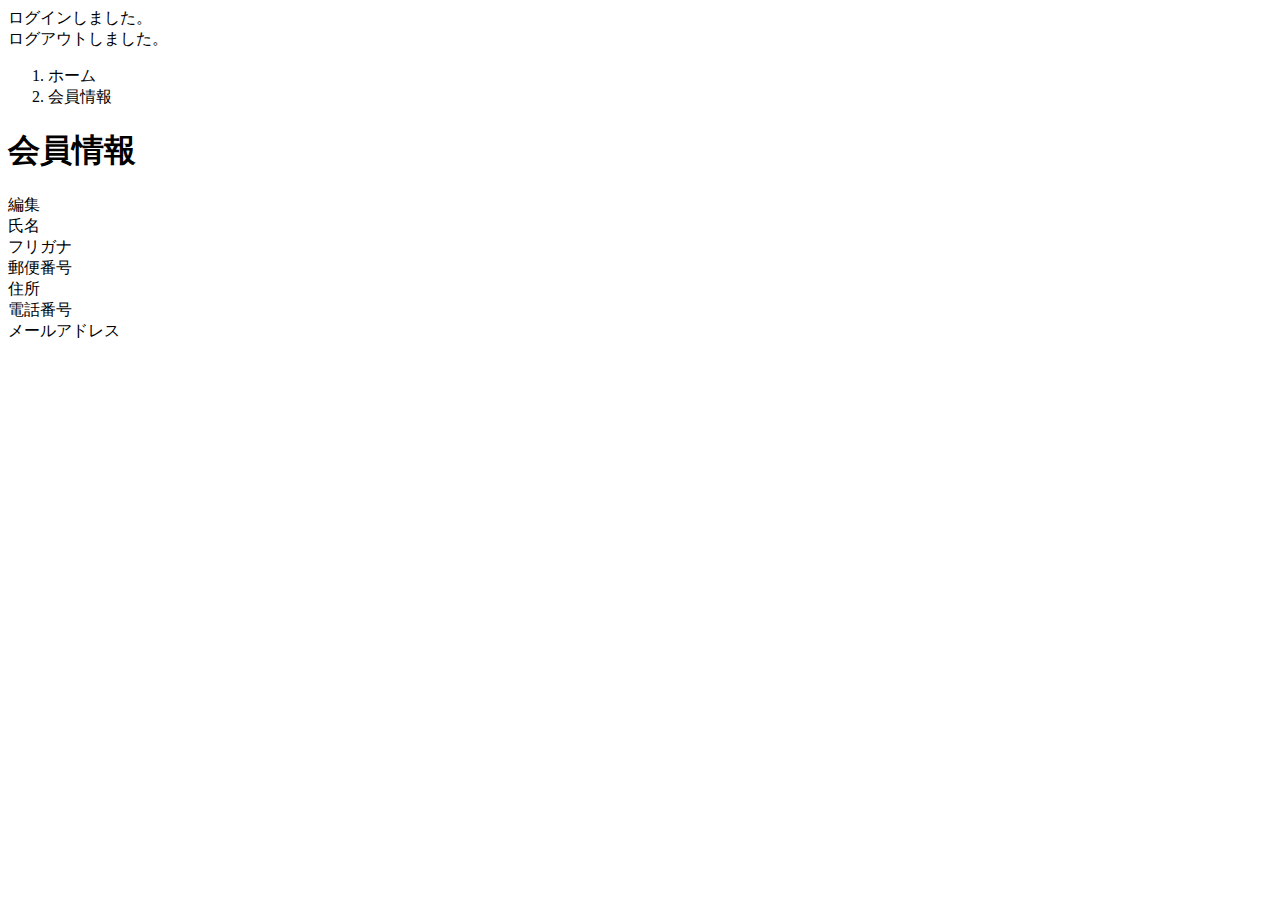
<file: main/resources/templates/index.html>
<!DOCTYPE html>
 <html xmlns:th="https://www.thymeleaf.org" xmlns:sec="http://www.thymeleaf.org/extras/spring-security">
     <head>
         <div th:replace="~{fragment :: meta}"></div>   
              
         <div th:replace="~{fragment :: styles}"></div>	
         <title>SAMURAI Travel</title>	
     </head>
     <body>
         <div class="samuraitravel-wrapper">
             <!-- ヘッダー -->
             <div th:replace="~{fragment :: header}"></div>
             
             <main>
                 <div class="container pt-4 pb-5 samuraitravel-container">
                     <div th:if="${param.loggedIn}" class="alert alert-info">
                         ログインしました。
                     </div>  
                     
                     <div th:if="${param.loggedOut}" class="alert alert-info">
                         ログアウトしました。
                     </div>
                     
                     <div th:if="${successMessage}" class="alert alert-info">
                         <span th:text="${successMessage}"></span>
                     </div> <!DOCTYPE html>
 <html xmlns:th="https://www.thymeleaf.org" xmlns:sec="http://www.thymeleaf.org/extras/spring-security">    
     <head>
         <div th:replace="~{fragment :: meta}"></div>   
              
         <div th:replace="~{fragment :: styles}"></div>
           
         <title>会員情報</title>   
     </head>
     <body>
         <div class="samuraitravel-wrapper">
             <!-- ヘッダー -->
             <div th:replace="~{fragment :: header}"></div>
             
             <main>
                 <div class="container pb-5 samuraitravel-container">
                     <div class="row justify-content-center">
                         <div class="col-xl-5 col-lg-6 col-md-8">
                             <nav class="my-3" style="--bs-breadcrumb-divider: '>';" aria-label="breadcrumb">
                                 <ol class="breadcrumb mb-0"> 
                                     <li class="breadcrumb-item"><a th:href="@{/}">ホーム</a></li>                       
                                     <li class="breadcrumb-item active" aria-current="page">会員情報</li>
                                 </ol>
                             </nav> 
                             
                             <h1 class="mb-3 text-center">会員情報</h1> 
                             
                             <div class="d-flex justify-content-end align-items-end mb-3">                    
                                 <div>
                                     <a th:href="@{/user/edit}">編集</a>                        
                                 </div>
                             </div>                                       
                             
                             <div th:if="${successMessage}" class="alert alert-info">
                                 <span th:text="${successMessage}"></span>
                             </div>                               
                             
                             <div class="container mb-4">
                                 <div class="row pb-2 mb-2 border-bottom">
                                     <div class="col-4">
                                         <span class="fw-bold">氏名</span>
                                     </div>
             
                                     <div class="col">
                                         <span th:text="${user.getName()}"></span>
                                     </div>
                                 </div>                    
             
                                 <div class="row pb-2 mb-2 border-bottom">
                                     <div class="col-4">
                                         <span class="fw-bold">フリガナ</span>
                                     </div>
             
                                     <div class="col">
                                         <span th:text="${user.getFurigana()}"></span>
                                     </div>
                                 </div>            
                                 
                                 <div class="row pb-2 mb-2 border-bottom">
                                     <div class="col-4">
                                         <span class="fw-bold">郵便番号</span>
                                     </div>
             
                                     <div class="col">
                                         <span th:text="${user.getPostalCode()}"></span>
                                     </div>
                                 </div>   
                                 
                                 <div class="row pb-2 mb-2 border-bottom">
                                     <div class="col-4">
                                         <span class="fw-bold">住所</span>
                                     </div>
             
                                     <div class="col">
                                         <span th:text="${user.getAddress()}"></span>
                                     </div>
                                 </div>
             
                                 <div class="row pb-2 mb-2 border-bottom">
                                     <div class="col-4">
                                         <span class="fw-bold">電話番号</span>
                                     </div>
             
                                     <div class="col">
                                         <span th:text="${user.getPhoneNumber()}"></span>
                                     </div>
                                 </div>  
                                 
                                 <div class="row pb-2 mb-2 border-bottom">
                                     <div class="col-4">
                                         <span class="fw-bold">メールアドレス</span>
                                     </div>
             
                                     <div class="col">
                                         <span th:text="${user.getEmail()}"></span>
                                     </div>
                                 </div>                                 
                             </div>                                                                                                                           
                         </div>
                     </div>
                 </div>
             </main>
             
             <!-- フッター -->
             <div th:replace="~{fragment :: footer}"></div>
         </div>    
         
         <div th:replace="~{fragment :: scripts}"></div>  
   </body>
 </html>
                 </div>
             </main>
             
             <!-- フッター -->
             <div th:replace="~{fragment :: footer}"></div>
         </div>    
         
         <div th:replace="~{fragment :: scripts}"></div> 
     </body>
 </html>
</file>
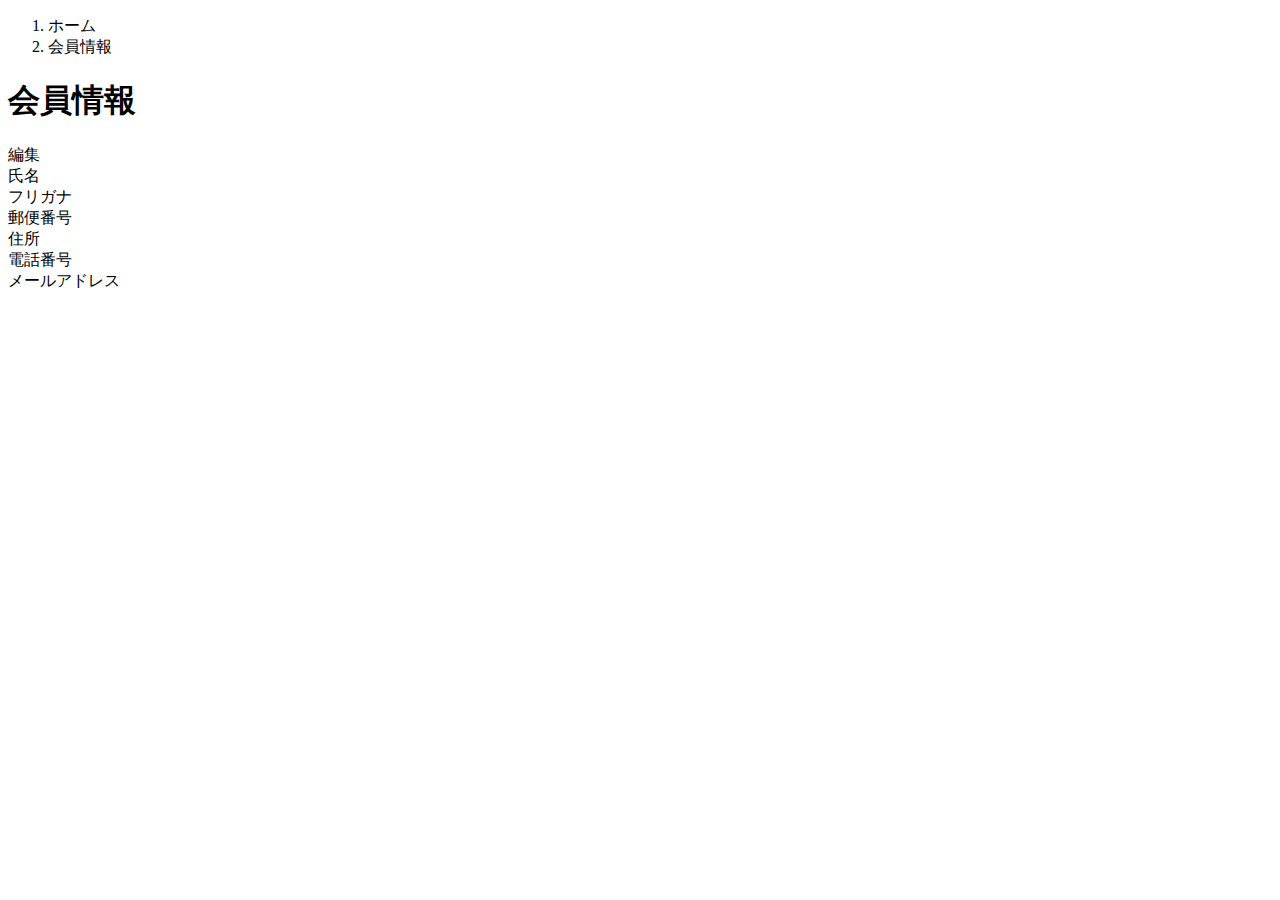
<file: main/resources/templates/user/index.html>
<!DOCTYPE html>
 <html xmlns:th="https://www.thymeleaf.org" xmlns:sec="http://www.thymeleaf.org/extras/spring-security">    
     <head>
         <div th:replace="~{fragment :: meta}"></div>   
              
         <div th:replace="~{fragment :: styles}"></div>
           
         <title>会員情報</title>   
     </head>
     <body>
         <div class="samuraitravel-wrapper">
             <!-- ヘッダー -->
             <div th:replace="~{fragment :: header}"></div>
             
             <main>
                 <div class="container pb-5 samuraitravel-container">
                     <div class="row justify-content-center">
                         <div class="col-xl-5 col-lg-6 col-md-8">
                             <nav class="my-3" style="--bs-breadcrumb-divider: '>';" aria-label="breadcrumb">
                                 <ol class="breadcrumb mb-0"> 
                                     <li class="breadcrumb-item"><a th:href="@{/}">ホーム</a></li>                       
                                     <li class="breadcrumb-item active" aria-current="page">会員情報</li>
                                 </ol>
                             </nav> 
                             
                             <h1 class="mb-3 text-center">会員情報</h1> 
                             
                             <div class="d-flex justify-content-end align-items-end mb-3">                    
                                 <div>
                                     <a th:href="@{/user/edit}">編集</a>                        
                                 </div>
                             </div>                                       
                             
                             <div th:if="${successMessage}" class="alert alert-info">
                                 <span th:text="${successMessage}"></span>
                             </div>                               
                             
                             <div class="container mb-4">
                                 <div class="row pb-2 mb-2 border-bottom">
                                     <div class="col-4">
                                         <span class="fw-bold">氏名</span>
                                     </div>
             
                                     <div class="col">
                                         <span th:text="${user.getName()}"></span>
                                     </div>
                                 </div>                    
             
                                 <div class="row pb-2 mb-2 border-bottom">
                                     <div class="col-4">
                                         <span class="fw-bold">フリガナ</span>
                                     </div>
             
                                     <div class="col">
                                         <span th:text="${user.getFurigana()}"></span>
                                     </div>
                                 </div>            
                                 
                                 <div class="row pb-2 mb-2 border-bottom">
                                     <div class="col-4">
                                         <span class="fw-bold">郵便番号</span>
                                     </div>
             
                                     <div class="col">
                                         <span th:text="${user.getPostalCode()}"></span>
                                     </div>
                                 </div>   
                                 
                                 <div class="row pb-2 mb-2 border-bottom">
                                     <div class="col-4">
                                         <span class="fw-bold">住所</span>
                                     </div>
             
                                     <div class="col">
                                         <span th:text="${user.getAddress()}"></span>
                                     </div>
                                 </div>
             
                                 <div class="row pb-2 mb-2 border-bottom">
                                     <div class="col-4">
                                         <span class="fw-bold">電話番号</span>
                                     </div>
             
                                     <div class="col">
                                         <span th:text="${user.getPhoneNumber()}"></span>
                                     </div>
                                 </div>  
                                 
                                 <div class="row pb-2 mb-2 border-bottom">
                                     <div class="col-4">
                                         <span class="fw-bold">メールアドレス</span>
                                     </div>
             
                                     <div class="col">
                                         <span th:text="${user.getEmail()}"></span>
                                     </div>
                                 </div>                                 
                             </div>                                                                                                                           
                         </div>
                     </div>
                 </div>
             </main>
             
             <!-- フッター -->
             <div th:replace="~{fragment :: footer}"></div>
         </div>    
         
         <div th:replace="~{fragment :: scripts}"></div>  
   </body>
 </html>
</file>
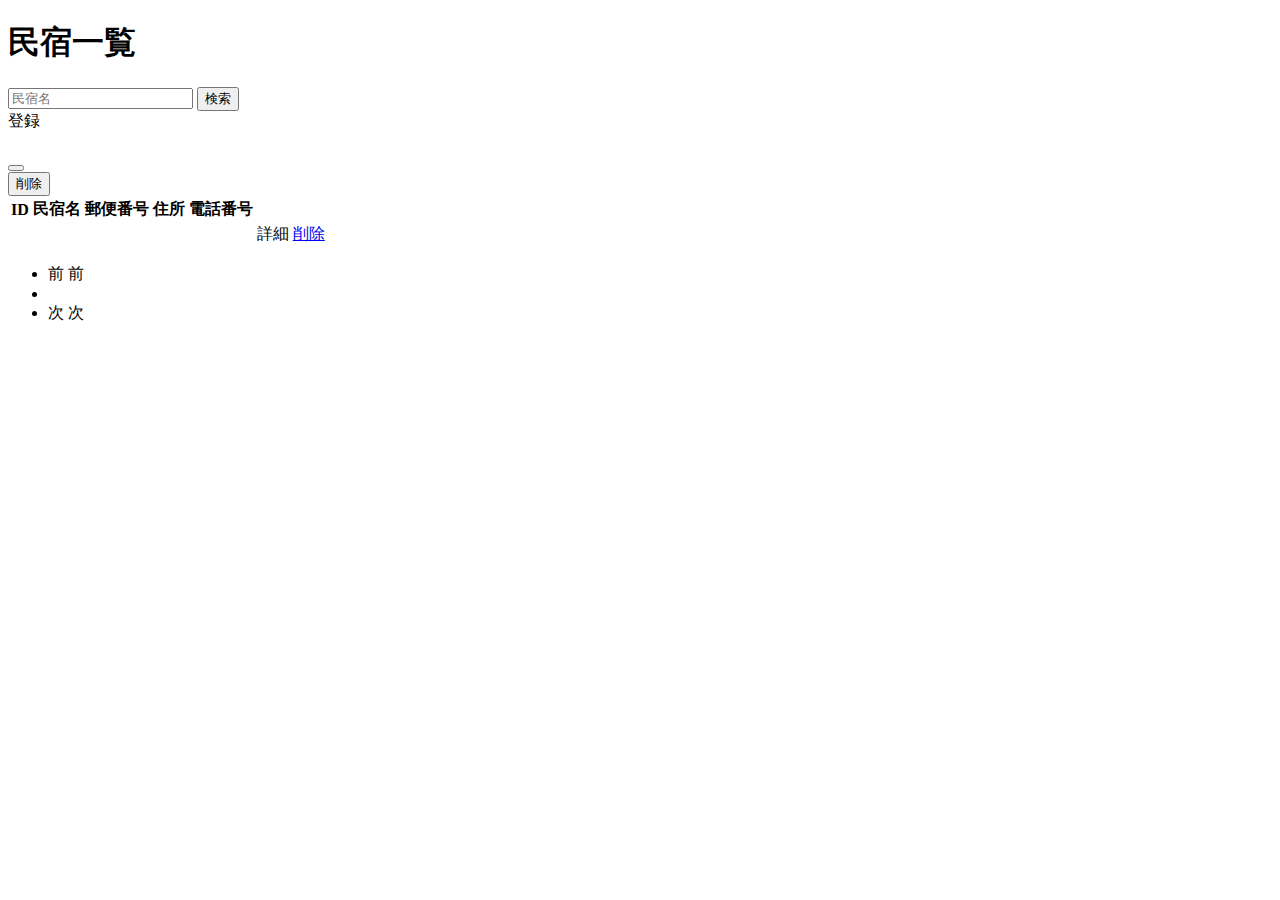
<file: main/resources/templates/admin/houses/index.html>
<!DOCTYPE html>
 <html xmlns:th="https://www.thymeleaf.org" xmlns:sec="http://www.thymeleaf.org/extras/spring-security">
     <head>
        <div th:replace="~{fragment :: meta}"></div>     
              
         <div th:replace="~{fragment :: styles}"></div>
         
         <title>民宿一覧</title>       
     </head>
     <body>
         <div class="samuraitravel-wrapper">
             <!-- ヘッダー -->
             <div th:replace="~{fragment :: header}"></div>
             
             <main>
                 <div class="container pt-4 pb-5 samuraitravel-container">
                     <div class="row justify-content-center">
                         <div class="col-xxl-9 col-xl-10 col-lg-11">
                             
                             <h1 class="mb-4 text-center">民宿一覧</h1>   
                             
                             <div class="d-flex justify-content-between align-items-end flex-wrap">
                                 <form method="get" th:action="@{/admin/houses}" class="mb-3">
                                     <div class="input-group">
                                         <input type="text" class="form-control" name="keyword" th:value="${keyword}" placeholder="民宿名">
                                         <button type="submit" class="btn text-white shadow-sm samuraitravel-btn">検索</button> 
                                     </div>               
                                 </form>
                                                               
                                 <a th:href="@{/admin/houses/register}" class="btn text-white shadow-sm mb-3 samuraitravel-btn">登録</a>
                             </div> 
                             
                             <div th:if="${successMessage}" class="alert alert-info">
                                 <span th:text="${successMessage}"></span>
                             </div>                                                          
                             
                             <table class="table">
                                 <thead>
                                     <tr>
                                         <th scope="col">ID</th>
                                         <th scope="col">民宿名</th>
                                         <th scope="col">郵便番号</th>
                                         <th scope="col">住所</th>
                                         <th scope="col">電話番号</th>
                                         <th scope="col"></th> 
                                         <th scope="col"></th>                                       
                                     </tr>
                                 </thead>   
                                 <tbody>                                                     
                                     <tr th:each="house : ${housePage}">
                                         <td th:text="${house.getId()}"></td>
                                         <td th:text="${house.getName()}"></td>
                                         <td th:text="${house.getPostalCode()}"></td>
                                         <td th:text="${house.getAddress()}"></td>
                                         <td th:text="${house.getPhoneNumber()}"></td>
                                         <td><a th:href="@{/admin/houses/__${house.getId()}__}">詳細</a></td>   
                                         <td><a href="#" class="samuraitravel-link-danger" data-bs-toggle="modal" th:data-bs-target="${'#deleteHouseModal' + house.getId()}">削除</a></td>
                                         
                                         <!-- 削除用モーダル -->
                                         <div class="modal fade" th:id="${'deleteHouseModal' + house.getId()}" tabindex="-1" th:aria-labelledby="${'deleteHouseModalLabel' + house.getId()}">
                                             <div class="modal-dialog">
                                                 <div class="modal-content">
                                                     <div class="modal-header">
                                                         <h5 class="modal-title" th:id="${'deleteHouseModalLabel' + house.getId()}" th:text="${house.getName() + 'を削除してもよろしいですか？'}"></h5>
                                                         <button type="button" class="btn-close" data-bs-dismiss="modal" aria-label="閉じる"></button>
                                                     </div>
                                                     <div class="modal-footer">
                                                         <form method="post"th:action="@{/admin/houses/__${house.getId()}__/delete}">
                                                             <button type="submit" class="btn samuraitravel-btn-danger text-white shadow-sm">削除</button>
                                                         </form>
                                                     </div>
                                                 </div>
                                             </div>
                                         </div>                                                                             
                                     </tr>                                      
                                 </tbody>
                             </table> 
                             
                              <!-- ページネーション -->
                             <div th:if="${housePage.getTotalPages() > 1}" class="d-flex justify-content-center">
                                 <nav aria-label="民宿一覧ページ">
                                     <ul class="pagination">
                                         <li class="page-item">
                                             <span th:if="${housePage.isFirst()}" class="page-link disabled">前</span>
                                            <a th:unless="${housePage.isFirst()}" th:href="@{/admin/houses(page = ${housePage.getNumber() - 1}, keyword = ${keyword})}" class="page-link samuraitravel-page-link">前</a>
                                         </li>
                                         <li th:each="i : ${#numbers.sequence(0, housePage.getTotalPages() - 1)}" class="page-item">
                                             <span th:if="${i == housePage.getNumber()}" class="page-link active samuraitravel-active" th:text="${i + 1}"></span>
                                             <a th:unless="${i == housePage.getNumber()}" th:href="@{/admin/houses(page = ${i}, keyword = ${keyword})}" class="page-link samuraitravel-page-link" th:text="${i + 1}"></a>
                                         </li>
                                         <li class="page-item">                        
                                             <span th:if="${housePage.isLast()}" class="page-link disabled">次</span>
                                             <a th:unless="${housePage.isLast()}" th:href="@{/admin/houses(page = ${housePage.getNumber() + 1}, keyword = ${keyword})}" class="page-link samuraitravel-page-link">次</a>
                                         </li>
                                     </ul>
                                 </nav> 
                             </div>                                                           
                         </div>
                     </div>
                 </div>              
             </main>
             
             <!-- フッター -->
             <div th:replace="~{fragment :: footer}"></div>
         </div>    
         
         <!-- Bootstrap -->
        <div th:replace="~{fragment :: scripts}"></div>        
     </body>
 </html>
</file>
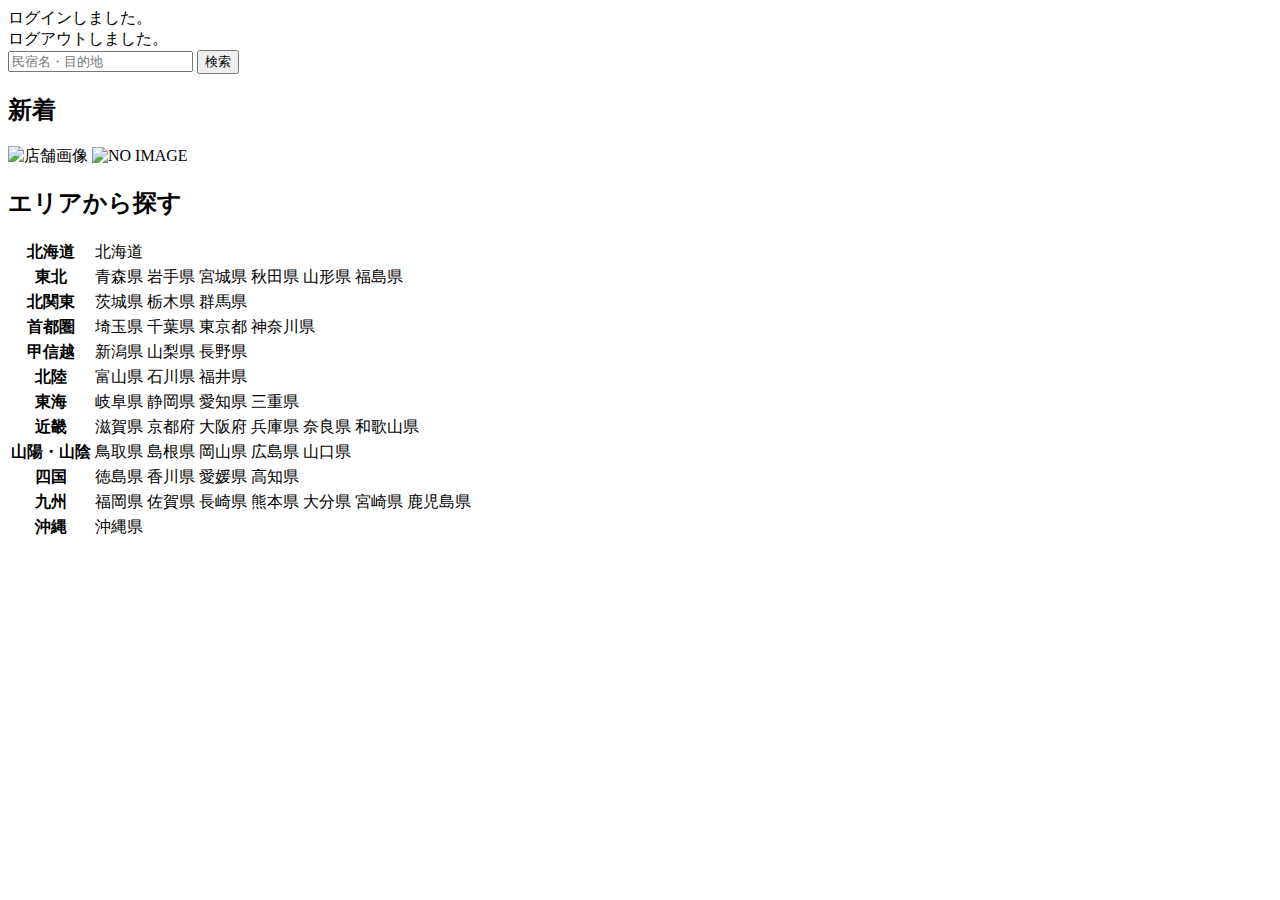
<file: samuraitravel/src/main/resources/templates/index.html>
<!DOCTYPE html>
 <html xmlns:th="https://www.thymeleaf.org" xmlns:sec="http://www.thymeleaf.org/extras/spring-security">
     <head>
         <div th:replace="~{fragment :: meta}"></div>   
              
         <div th:replace="~{fragment :: styles}"></div>	
         <title>SAMURAI Travel</title>	
     </head>
     <body>
         <div class="samuraitravel-wrapper">
             <!-- ヘッダー -->
             <div th:replace="~{fragment :: header}"></div>
             
             <main>
                <div class="container pt-4 pb-5 samuraitravel-container">
                    <div th:if="${param.loggedIn}" class="alert alert-info">
                        ログインしました。
                    </div>  
                    
                    <div th:if="${param.loggedOut}" class="alert alert-info">
                        ログアウトしました。
                    </div>
                    
                    <div th:if="${successMessage}" class="alert alert-info">
                        <span th:text="${successMessage}"></span>
                    </div> 
                     
                   <div class="d-flex justify-content-center">                                            
                         <form method="get" th:action="@{/houses}" class="mb-5 samuraitravel-search-form">
                             <div class="input-group">
                                 <input type="text" class="form-control" name="keyword" th:value="${keyword}" placeholder="民宿名・目的地">
                                 <button type="submit" class="btn text-white shadow-sm samuraitravel-btn">検索</button> 
                             </div>               
                         </form>                        
                     </div>                                                                                                  
                                                      
                     <h2 class="text-center mb-3">新着</h2>
                     <div class="row row-cols-lg-5 row-cols-2 g-3 mb-5">                                        
                         <div class="col" th:each="newHouse : ${newHouses}">
                             <a th:href="@{/houses/__${newHouse.getId()}__}" class="link-dark samuraitravel-card-link">
                                 <div class="card h-100">                                                                        
                                     <img th:if="${newHouse.getImageName()}" th:src="@{/storage/__${newHouse.getImageName()}__}" class="card-img-top samuraitravel-vertical-card-image" alt="店舗画像">                                     
                                     <img th:unless="${newHouse.getImageName()}" th:src="@{/images/noImage.png}" class="card-img-top samuraitravel-vertical-card-image" alt="NO IMAGE">                                                                                                                        
                                     <div class="card-body">                                    
                                         <h3 class="card-title" th:text="${newHouse.getName()}"></h3>
                                         <p class="card-text mb-1">
                                             <small class="text-muted" th:text="${newHouse.getAddress()}"></small>                                            
                                         </p>
                                         <p class="card-text">
                                             <span th:text="${#numbers.formatInteger(newHouse.getPrice(), 1, 'COMMA') + '円 / 泊'}"></span>                                            
                                         </p>                                    
                                     </div>
                                 </div>    
                             </a>            
                         </div>                                               
                     </div>
                     
                     <div class="row justify-content-center">
                         <div class="col-xl-5 col-lg-6 col-md-8">                    
                     
                             <h2 class="text-center mb-3">エリアから探す</h2>                                        
                              
                             <table class="table">
                                 <tbody>                                                     
                                     <tr>
                                         <th>北海道</th>
                                         <td>
                                             <a th:href="@{/houses?area=北海道}">北海道</a>
                                         </td>                                     
                                     </tr>  
                                     <tr>
                                         <th>東北</th>
                                         <td>
                                             <a th:href="@{/houses?area=青森県}" class="me-2">青森県</a>
                                             <a th:href="@{/houses?area=岩手県}" class="me-2">岩手県</a>
                                             <a th:href="@{/houses?area=宮城県}" class="me-2">宮城県</a>
                                             <a th:href="@{/houses?area=秋田県}" class="me-2">秋田県</a>
                                             <a th:href="@{/houses?area=山形県}" class="me-2">山形県</a>
                                             <a th:href="@{/houses?area=福島県}">福島県</a>
                                         </td>                                     
                                     </tr>  
                                     <tr>
                                         <th>北関東</th>
                                         <td>
                                             <a th:href="@{/houses?area=茨城県}" class="me-2">茨城県</a>
                                             <a th:href="@{/houses?area=栃木県}" class="me-2">栃木県</a>
                                             <a th:href="@{/houses?area=群馬県}">群馬県</a>                                    
                                         </td>                                     
                                     </tr>  
                                     <tr>
                                         <th>首都圏</th>
                                         <td>
                                             <a th:href="@{/houses?area=埼玉県}" class="me-2">埼玉県</a>
                                             <a th:href="@{/houses?area=千葉県}" class="me-2">千葉県</a>
                                             <a th:href="@{/houses?area=東京都}" class="me-2">東京都</a>
                                             <a th:href="@{/houses?area=神奈川県}">神奈川県</a>
                                         </td>                                     
                                     </tr>  
                                     <tr>
                                         <th>甲信越</th>
                                         <td>
                                             <a th:href="@{/houses?area=新潟県}" class="me-2">新潟県</a>
                                             <a th:href="@{/houses?area=山梨県}" class="me-2">山梨県</a>
                                             <a th:href="@{/houses?area=長野県}">長野県</a>
                                         </td>                                     
                                     </tr>  
                                     <tr>
                                         <th>北陸</th>
                                         <td>
                                             <a th:href="@{/houses?area=富山県}" class="me-2">富山県</a>
                                             <a th:href="@{/houses?area=石川県}" class="me-2">石川県</a>
                                             <a th:href="@{/houses?area=福井県}">福井県</a>
                                         </td>                                     
                                     </tr>  
                                     <tr>
                                         <th>東海</th>
                                         <td>
                                             <a th:href="@{/houses?area=岐阜県}" class="me-2">岐阜県</a>
                                             <a th:href="@{/houses?area=静岡県}" class="me-2">静岡県</a>
                                             <a th:href="@{/houses?area=愛知県}" class="me-2">愛知県</a>
                                             <a th:href="@{/houses?area=三重県}">三重県</a>
                                         </td>                                     
                                     </tr>  
                                     <tr>
                                         <th>近畿</th>
                                         <td>
                                             <a th:href="@{/houses?area=滋賀県}" class="me-2">滋賀県</a>
                                             <a th:href="@{/houses?area=京都府}" class="me-2">京都府</a>
                                             <a th:href="@{/houses?area=大阪府}" class="me-2">大阪府</a>
                                             <a th:href="@{/houses?area=兵庫県}" class="me-2">兵庫県</a>
                                             <a th:href="@{/houses?area=奈良県}" class="me-2">奈良県</a>
                                             <a th:href="@{/houses?area=和歌山県}">和歌山県</a>
                                         </td>                                     
                                     </tr>  
                                     <tr>
                                         <th>山陽・山陰</th>
                                         <td>
                                             <a th:href="@{/houses?area=鳥取県}" class="me-2">鳥取県</a>
                                             <a th:href="@{/houses?area=島根県}" class="me-2">島根県</a>
                                             <a th:href="@{/houses?area=岡山県}" class="me-2">岡山県</a>
                                             <a th:href="@{/houses?area=広島県}" class="me-2">広島県</a>
                                             <a th:href="@{/houses?area=山口県}">山口県</a>
                                         </td>                                     
                                     </tr>  
                                     <tr>
                                         <th>四国</th>
                                         <td>
                                             <a th:href="@{/houses?area=徳島県}" class="me-2">徳島県</a>
                                             <a th:href="@{/houses?area=香川県}" class="me-2">香川県</a>
                                             <a th:href="@{/houses?area=愛媛県}" class="me-2">愛媛県</a>
                                             <a th:href="@{/houses?area=高知県}">高知県</a>
                                         </td>                                     
                                     </tr>            
                                     <tr>
                                         <th>九州</th>
                                         <td>
                                             <a th:href="@{/houses?area=福岡県}" class="me-2">福岡県</a>
                                             <a th:href="@{/houses?area=佐賀県}" class="me-2">佐賀県</a>
                                             <a th:href="@{/houses?area=長崎県}" class="me-2">長崎県</a>
                                             <a th:href="@{/houses?area=熊本県}" class="me-2">熊本県</a>
                                             <a th:href="@{/houses?area=大分県}" class="me-2">大分県</a>
                                             <a th:href="@{/houses?area=宮崎県}" class="me-2">宮崎県</a>
                                             <a th:href="@{/houses?area=鹿児島県}">鹿児島県</a>
                                         </td>                                     
                                     </tr>  
                                     <tr>
                                         <th>沖縄</th>
                                         <td>
                                             <a th:href="@{/houses?area=沖縄県}">沖縄県</a>
                                         </td>                                     
                                     </tr>                                                                                                                                                                                                                                                                                                                                                                           
                                 </tbody>
                             </table>  
                         </div>
                     </div>    
               </main>    
               
               <!-- フッター -->
             <div th:replace="~{fragment :: footer}"></div>
         </div>    
         
         <div th:replace="~{fragment :: scripts}"></div>  
     </body>
 </html>
</file>
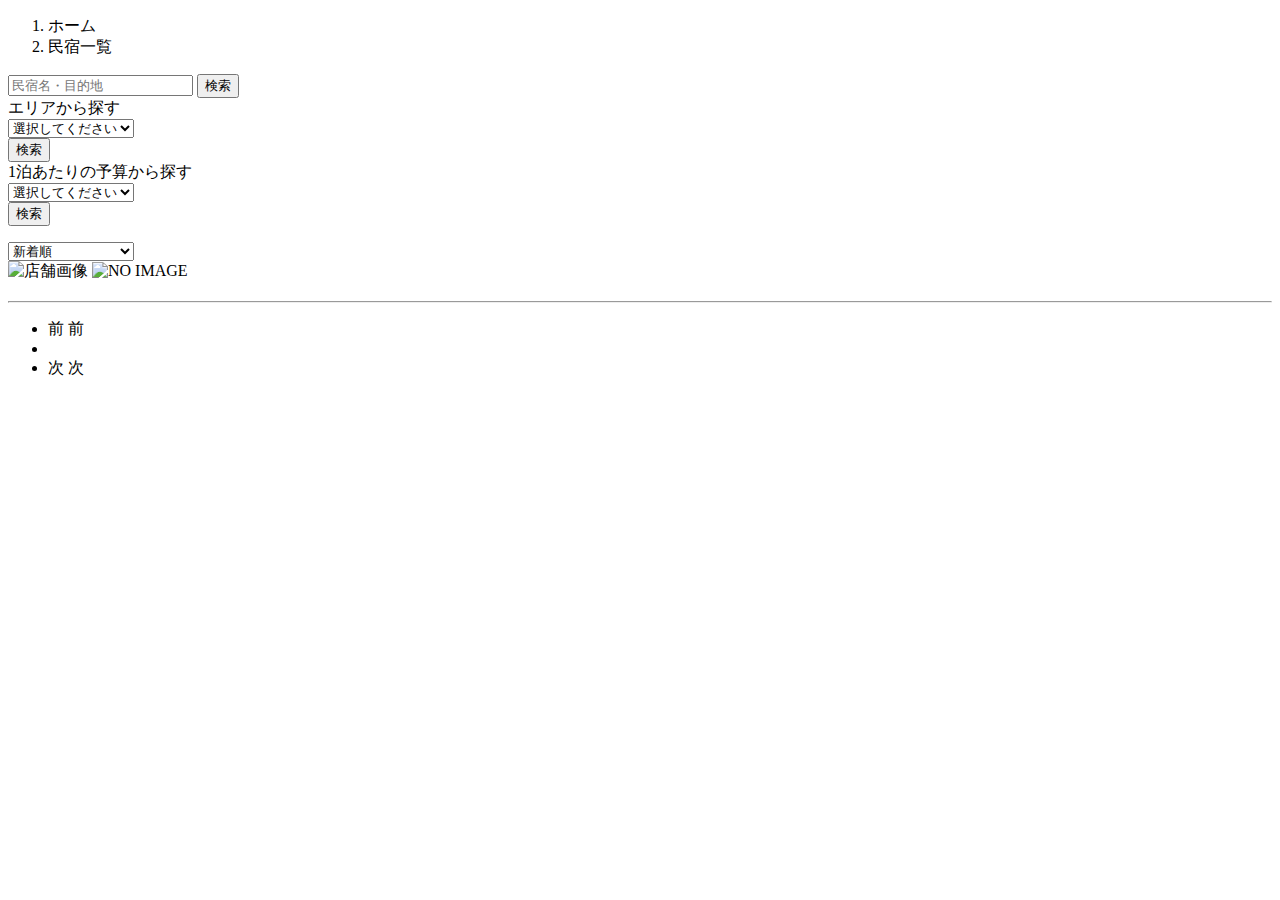
<file: samuraitravel/src/main/resources/templates/houses/index.html>
<!DOCTYPE html>
 <html xmlns:th="https://www.thymeleaf.org" xmlns:sec="http://www.thymeleaf.org/extras/spring-security">    
     <head>
         <div th:replace="~{fragment :: meta}"></div>   
              
         <div th:replace="~{fragment :: styles}"></div>
           
         <title>民宿一覧</title>   
     </head>
     <body>
         <div class="samuraitravel-wrapper">
             <!-- ヘッダー -->
             <div th:replace="~{fragment :: header}"></div>
             
             <main>
                 <div class="container samuraitravel-container pb-5">
                     <div class="row justify-content-center">
                         <nav class="my-3" style="--bs-breadcrumb-divider: '>';" aria-label="breadcrumb">
                             <ol class="breadcrumb mb-0">                        
                                 <li class="breadcrumb-item"><a th:href="@{/}">ホーム</a></li>
                                 <li class="breadcrumb-item active" aria-current="page">民宿一覧</li>
                             </ol>
                         </nav>         
             
                         <div class="col-xl-3 col-lg-4 col-md-12">               
                             <form method="get" th:action="@{/houses}" class="w-100 mb-3">
                                 <div class="input-group">
                                     <input type="text" class="form-control" name="keyword" th:value="${keyword}" placeholder="民宿名・目的地">
                                     <button type="submit" class="btn text-white shadow-sm samuraitravel-btn">検索</button> 
                                 </div>               
                             </form>
             
                             <div class="card mb-3">
                                 <div class="card-header">
                                     エリアから探す
                                 </div>
                                 <div class="card-body">
                                     <form method="get" th:action="@{/houses}" class="w-100">
                                         <div class="form-group mb-3">
                                             <select class="form-control form-select" name="area">  
                                                 <option value="" hidden>選択してください</option>   
                                                 <optgroup label="北海道">                                      
                                                     <option value="北海道" th:selected="${area == '北海道'}">北海道</option>
                                                 </optgroup>                
                                                 <optgroup label="東北">                                  
                                                     <option value="青森県" th:selected="${area == '青森県'}">青森県</option>                                                
                                                     <option value="岩手県" th:selected="${area == '岩手県'}">岩手県</option>
                                                     <option value="宮城県" th:selected="${area == '宮城県'}">宮城県</option>
                                                     <option value="秋田県" th:selected="${area == '秋田県'}">秋田県</option>
                                                     <option value="山形県" th:selected="${area == '山形県'}">山形県</option>
                                                     <option value="福島県" th:selected="${area == '福島県'}">福島県</option>
                                                 </optgroup>
                                                 <optgroup label="北関東">  
                                                     <option value="茨城県" th:selected="${area == '茨城県'}">茨城県</option>
                                                     <option value="栃木県" th:selected="${area == '栃木県'}">栃木県</option>
                                                     <option value="群馬県" th:selected="${area == '群馬県'}">群馬県</option>
                                                 </optgroup>
                                                 <optgroup label="首都圏"> 
                                                     <option value="埼玉県" th:selected="${area == '埼玉県'}">埼玉県</option>
                                                     <option value="千葉県" th:selected="${area == '千葉県'}">千葉県</option>
                                                     <option value="東京都" th:selected="${area == '東京都'}">東京都</option>
                                                     <option value="神奈川県" th:selected="${area == '神奈川県'}">神奈川県</option>
                                                 </optgroup>
                                                 <optgroup label="甲信越"> 
                                                     <option value="新潟県" th:selected="${area == '新潟県'}">新潟県</option>
                                                     <option value="山梨県" th:selected="${area == '山梨県'}">山梨県</option>
                                                     <option value="長野県" th:selected="${area == '長野県'}">長野県</option>
                                                 </optgroup>
                                                 <optgroup label="北陸"> 
                                                     <option value="富山県" th:selected="${area == '富山県'}">富山県</option>
                                                     <option value="石川県" th:selected="${area == '石川県'}">石川県</option>
                                                     <option value="福井県" th:selected="${area == '福井県'}">福井県</option>
                                                 </optgroup>
                                                 <optgroup label="東海">
                                                     <option value="岐阜県" th:selected="${area == '岐阜県'}">岐阜県</option>
                                                     <option value="静岡県" th:selected="${area == '静岡県'}">静岡県</option>
                                                     <option value="愛知県" th:selected="${area == '愛知県'}">愛知県</option>
                                                     <option value="三重県" th:selected="${area == '三重県'}">三重県</option>
                                                 </optgroup>
                                                 <optgroup label="近畿">
                                                     <option value="滋賀県" th:selected="${area == '滋賀県'}">滋賀県</option>
                                                     <option value="京都府" th:selected="${area == '京都府'}">京都府</option>
                                                     <option value="大阪府" th:selected="${area == '大阪府'}">大阪府</option>
                                                     <option value="兵庫県" th:selected="${area == '兵庫県'}">兵庫県</option>
                                                     <option value="奈良県" th:selected="${area == '奈良県'}">奈良県</option>
                                                     <option value="和歌山県" th:selected="${area == '和歌山県'}">和歌山県</option>
                                                 </optgroup>
                                                 <optgroup label="山陽・山陰">
                                                     <option value="鳥取県" th:selected="${area == '鳥取県'}">鳥取県</option>
                                                     <option value="島根県" th:selected="${area == '島根県'}">島根県</option>
                                                     <option value="岡山県" th:selected="${area == '岡山県'}">岡山県</option>
                                                     <option value="広島県" th:selected="${area == '広島県'}">広島県</option>
                                                     <option value="山口県" th:selected="${area == '山口県'}">山口県</option>
                                                 </optgroup>
                                                 <optgroup label="四国">
                                                     <option value="徳島県" th:selected="${area == '徳島県'}">徳島県</option>
                                                     <option value="香川県" th:selected="${area == '香川県'}">香川県</option>
                                                     <option value="愛媛県" th:selected="${area == '愛媛県'}">愛媛県</option>
                                                     <option value="高知県" th:selected="${area == '高知県'}">高知県</option>
                                                 </optgroup>
                                                 <optgroup label="九州">
                                                     <option value="福岡県" th:selected="${area == '福岡県'}">福岡県</option>
                                                     <option value="佐賀県" th:selected="${area == '佐賀県'}">佐賀県</option>
                                                     <option value="長崎県" th:selected="${area == '長崎県'}">長崎県</option>
                                                     <option value="熊本県" th:selected="${area == '熊本県'}">熊本県</option>
                                                     <option value="大分県" th:selected="${area == '大分県'}">大分県</option>
                                                     <option value="宮崎県" th:selected="${area == '宮崎県'}">宮崎県</option>
                                                     <option value="鹿児島県" th:selected="${area == '鹿児島県'}">鹿児島県</option>
                                                 </optgroup>
                                                 <optgroup label="沖縄">
                                                     <option value="沖縄県" th:selected="${area == '沖縄県'}">沖縄県</option>
                                                 </optgroup>                                                                                                  
                                             </select> 
                                         </div>
                                         <div class="form-group">
                                             <button type="submit" class="btn text-white shadow-sm w-100 samuraitravel-btn">検索</button>
                                         </div>                                           
                                     </form>
                                 </div>
                             </div>                
             
                             <div class="card mb-3">
                                 <div class="card-header">
                                     1泊あたりの予算から探す
                                 </div>
                                 <div class="card-body">
                                     <form method="get" th:action="@{/houses}" class="w-100">
                                         <div class="form-group mb-3">    
                                             <select class="form-control form-select" name="price">
                                                 <option value="" hidden>選択してください</option> 
                                                 <option value="6000" th:selected="${price == 6000}">6,000円以内</option>
                                                 <option value="7000" th:selected="${price == 7000}">7,000円以内</option>
                                                 <option value="8000" th:selected="${price == 8000}">8,000円以内</option>
                                                 <option value="9000" th:selected="${price == 9000}">9,000円以内</option>
                                                 <option value="10000" th:selected="${price == 10000}">10,000円以内</option>
                                             </select>                                                                                
                                         </div>
                                         <div class="form-group">
                                             <button type="submit" class="btn text-white shadow-sm w-100 samuraitravel-btn">検索</button>
                                         </div>                                           
                                     </form>
                                 </div>
                             </div>                               
                         </div>
             
                         <div class="col">                                                                          
                             <div class="d-flex justify-content-between flex-wrap">                                
                                 <p th:if="${housePage.getTotalPages() > 1}" class="fs-5 mb-3" th:text="${'検索結果：' + housePage.getTotalElements() + '件' + '（' + (housePage.getNumber() + 1) + ' / ' + housePage.getTotalPages() + ' ページ）'}"></p> 
                                 <p th:unless="${housePage.getTotalPages() > 1}" class="fs-5 mb-3" th:text="${'検索結果：' + housePage.getTotalElements() + '件'}"></p>   
                                 
                                 <form method="get" th:action="@{/houses}" class="mb-3 samuraitravel-sort-box"> 
                                     <input th:if="${keyword}" type="hidden" name="keyword" th:value="${keyword}">
                                     <input th:if="${area}" type="hidden" name="area" th:value="${area}">
                                     <input th:if="${price}" type="hidden" name="price" th:value="${price}">                                      
                                     <select class="form-select form-select-sm" name="order" onChange="this.form.submit();">
                                         <option value="createdAtDesc" th:selected="${order == 'createdAtDesc' || order == null}">新着順</option>                                            
                                         <option value="priceAsc" th:selected="${order == 'priceAsc'}">宿泊料金が安い順</option>
                                     </select>   
                                 </form>                                
                             </div>   
                                                                         
                             <div class="mb-3" th:each="house : ${housePage}">
                                 <a th:href="@{/houses/__${house.getId()}__}" class="link-dark samuraitravel-card-link">
                                     <div class="card h-100">   
                                         <div class="row g-0">
                                             <div class="col-md-4">                                                                                
                                                 <img th:if="${house.getImageName()}" th:src="@{/storage/__${house.getImageName()}__}" class="card-img-top samuraitravel-horizontal-card-image" alt="店舗画像">                                                     
                                                 <img th:unless="${house.getImageName()}" th:src="@{/images/noImage.png}" class="card-img-top samuraitravel-horizontal-card-image" alt="NO IMAGE">                                                    
                                             </div> 
                                             <div class="col-md-8">                                                                                                                        
                                                 <div class="card-body">                                    
                                                     <h3 class="card-title mb-3" th:text="${house.getName()}"></h3>                                            
  
                                                     <hr class="mb-3">
                                                     
                                                     <p class="card-text mb-2">
                                                         <span th:text="${house.getDescription()}"></span>
                                                     </p>                                                    
                                                     
                                                     <p class="card-text mb-2">
                                                         <small class="text-muted" th:text="${'〒' + house.getPostalCode()}"></small>
                                                         <small class="text-muted" th:text="${house.getAddress()}"></small>                                                      
                                                     </p>   
                                                                                                                                                                                                                                    
                                                     <p class="card-text">
                                                         <span th:text="${#numbers.formatInteger(house.getPrice(), 1, 'COMMA') + '円 / 泊'}"></span>
                                                     </p>                                    
                                                 </div>
                                             </div>
                                         </div>
                                     </div>    
                                 </a>            
                             </div>                                                                                       
             
                             <!-- ページネーション -->
                             <div th:if="${housePage.getTotalPages() > 1}" class="d-flex justify-content-center">
                                 <nav aria-label="民宿一覧ページ">
                                     <ul class="pagination">
                                         <li class="page-item">
                                             <span th:if="${housePage.isFirst()}" class="page-link disabled">前</span>
                                             <a th:unless="${housePage.isFirst()}" th:href="@{/houses(page = ${housePage.getNumber() - 1}, keyword = ${keyword}, area = ${area}, price = ${price}, order = ${order})}" class="page-link samuraitravel-page-link">前</a>
                                         </li>
                                         <li th:each="i : ${#numbers.sequence(0, housePage.getTotalPages() - 1)}" class="page-item">
                                             <span th:if="${i == housePage.getNumber()}" class="page-link active samuraitravel-active" th:text="${i + 1}"></span>
                                             <a th:unless="${i == housePage.getNumber()}" th:href="@{/houses(page = ${i}, keyword = ${keyword}, area = ${area}, price = ${price}, order = ${order})}" class="page-link samuraitravel-page-link" th:text="${i + 1}"></a>
                                         </li>
                                         <li class="page-item">                        
                                             <span th:if="${housePage.isLast()}" class="page-link disabled">次</span>
                                              <a th:unless="${housePage.isLast()}" th:href="@{/houses(page = ${housePage.getNumber() + 1}, keyword = ${keyword}, area = ${area}, price = ${price}, order = ${order})}" class="page-link samuraitravel-page-link">次</a>
                                         </li>
                                     </ul>
                                 </nav> 
                             </div>                                      
                         </div>
                     </div>
                 </div>  
             </main>
             
             <!-- フッター -->
             <div th:replace="~{fragment :: footer}"></div>
         </div>    
         
         <div th:replace="~{fragment :: scripts}"></div>  
   </body>
 </html>
</file>
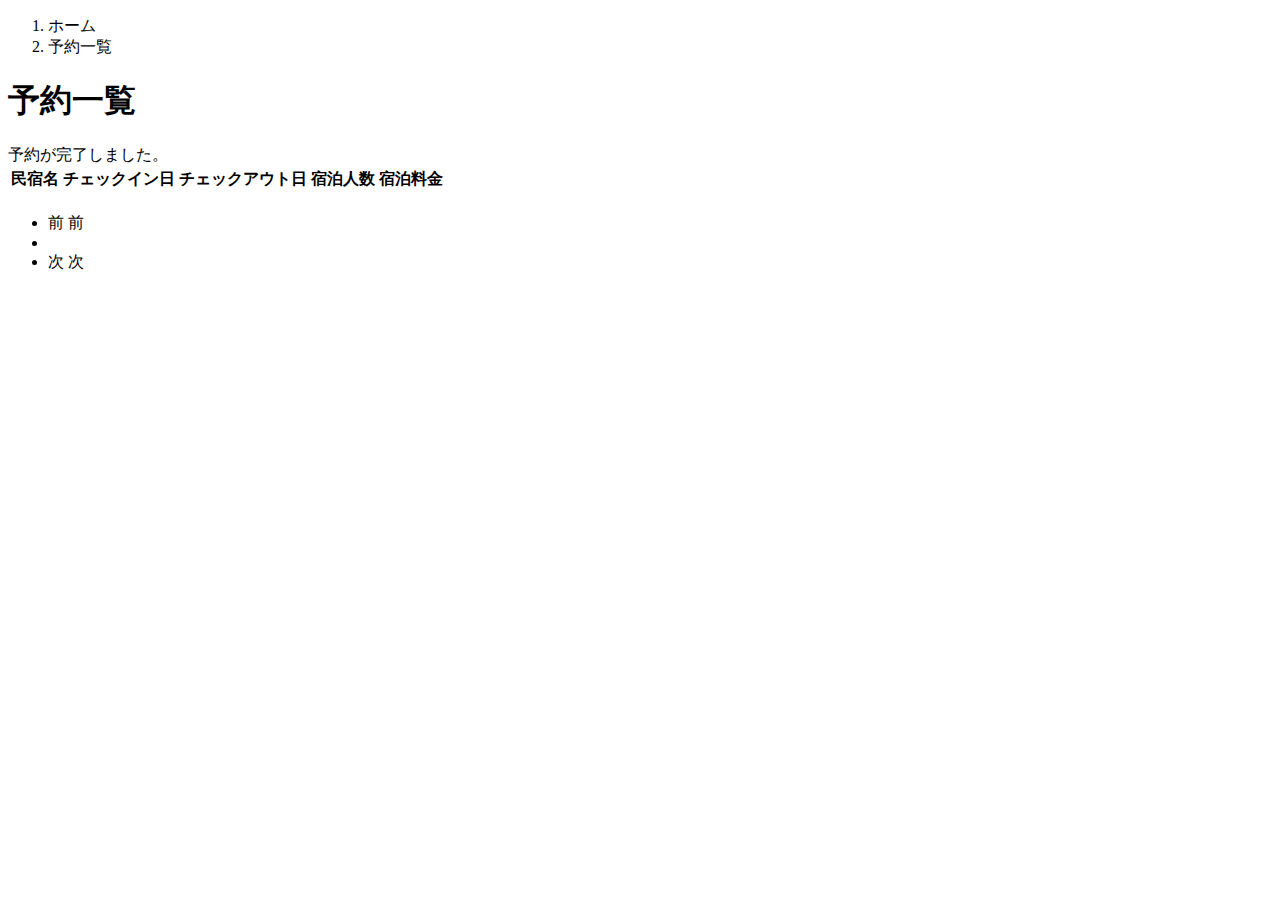
<file: samuraitravel/src/main/resources/templates/reservations/index.html>
<!DOCTYPE html>
 <html xmlns:th="https://www.thymeleaf.org" xmlns:sec="http://www.thymeleaf.org/extras/spring-security">    
     <head>
         <div th:replace="~{fragment :: meta}"></div>   
              
         <div th:replace="~{fragment :: styles}"></div>
           
         <title>予約一覧</title>   
     </head>
     <body>
         <div class="samuraitravel-wrapper">
             <!-- ヘッダー -->
             <div th:replace="~{fragment :: header}"></div>
             
             <main>
                 <div class="container samuraitravel-container pb-5">
                     <div class="row justify-content-center">
                         <div class="col-xxl-9 col-xl-10 col-lg-11">
                             <nav class="my-3" style="--bs-breadcrumb-divider: '>';" aria-label="breadcrumb">
                                 <ol class="breadcrumb mb-0"> 
                                     <li class="breadcrumb-item"><a th:href="@{/}">ホーム</a></li>                       
                                     <li class="breadcrumb-item active" aria-current="page">予約一覧</li>
                                 </ol>
                             </nav> 
                             
                             <h1 class="mb-3 text-center">予約一覧</h1>  
             
                              <div th:if="${param.reserved}" class="alert alert-info">
                                 予約が完了しました。
                             </div>   
                             
                             <table class="table">
                                 <thead>
                                     <tr>                            
                                         <th scope="col">民宿名</th>
                                         <th scope="col">チェックイン日</th>
                                         <th scope="col">チェックアウト日</th>
                                         <th scope="col">宿泊人数</th>
                                         <th scope="col">宿泊料金</th>                                        
                                     </tr>
                                 </thead>   
                                 <tbody>                                                    
                                     <tr th:each="reservation : ${reservationPage}">
                                         <td>
                                             <a th:href="@{/houses/__${reservation.getHouse().getId()}__}" th:text="${reservation.getHouse().getName()}"></a>
                                         </td>
                                         <td th:text="${reservation.getCheckinDate()}"></td>
                                         <td th:text="${reservation.getCheckoutDate()}"></td>
                                         <td th:text="${reservation.getNumberOfPeople + '名'}"></td>
                                         <td th:text="${#numbers.formatInteger(reservation.getAmount(), 1, 'COMMA') + '円'}"></td>
                                     </tr>                                    
                                 </tbody>
                             </table>    
                             
                            <!-- ページネーション -->
                             <div th:if="${reservationPage.getTotalPages() > 1}" class="d-flex justify-content-center">
                                 <nav aria-label="予約一覧ページ">
                                     <ul class="pagination">
                                         <li class="page-item">
                                             <span th:if="${reservationPage.isFirst()}" class="page-link disabled">前</span>
                                             <a th:unless="${reservationPage.isFirst()}" th:href="@{/reservations(page = ${reservationPage.getNumber() - 1})}" class="page-link samuraitravel-page-link">前</a>
                                         </li>
                                         <li th:each="i : ${#numbers.sequence(0, reservationPage.getTotalPages() - 1)}" class="page-item">
                                             <span th:if="${i == reservationPage.getNumber()}" class="page-link active samuraitravel-active" th:text="${i + 1}"></span>
                                             <a th:unless="${i == reservationPage.getNumber()}" th:href="@{/reservations(page = ${i})}" class="page-link samuraitravel-page-link" th:text="${i + 1}"></a>
                                         </li>
                                         <li class="page-item">                        
                                             <span th:if="${reservationPage.isLast()}" class="page-link disabled">次</span>
                                             <a th:unless="${reservationPage.isLast()}" th:href="@{/reservations(page = ${reservationPage.getNumber() + 1})}" class="page-link samuraitravel-page-link">次</a>
                                         </li>
                                     </ul>
                                 </nav> 
                             </div>                
                         </div>                          
                     </div>
                 </div>  
             </main>
             
             <!-- フッター -->
             <div th:replace="~{fragment :: footer}"></div>
         </div>    
         
         <div th:replace="~{fragment :: scripts}"></div>  
   </body>
 </html>
</file>
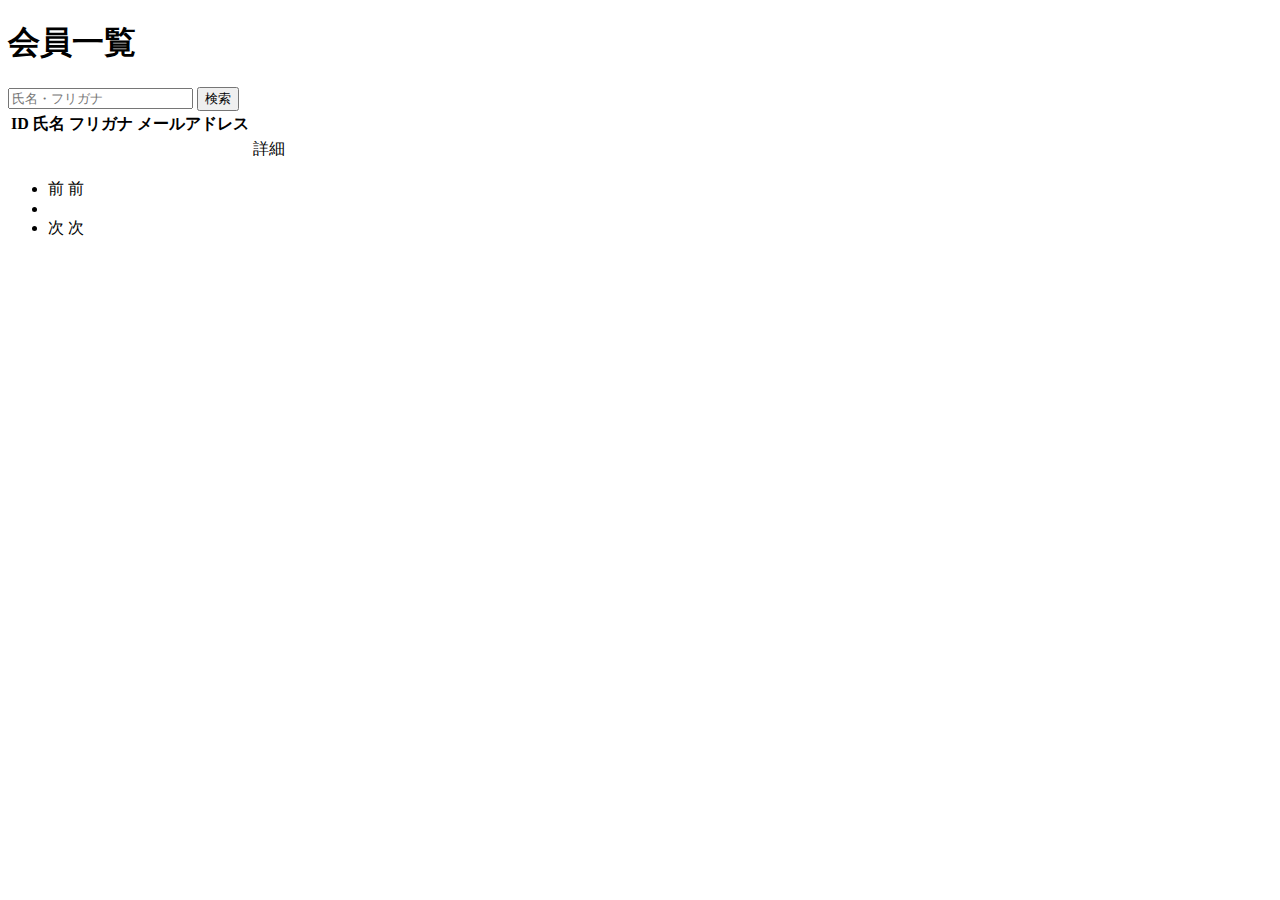
<file: samuraitravel/src/main/resources/templates/admin/users/index.html>
<!DOCTYPE html>
 <html xmlns:th="https://www.thymeleaf.org" xmlns:sec="http://www.thymeleaf.org/extras/spring-security">    
     <head>
         <div th:replace="~{fragment :: meta}"></div>   
              
         <div th:replace="~{fragment :: styles}"></div>
           
         <title>会員一覧</title>   
     </head>
     <body>
         <div class="samuraitravel-wrapper">
             <!-- ヘッダー -->
             <div th:replace="~{fragment :: header}"></div>
             
             <main>
                 <div class="container pt-4 pb-5 samuraitravel-container">
                     <div class="row justify-content-center">
                         <div class="col-xxl-9 col-xl-10 col-lg-11">
                             
                             <h1 class="mb-4 text-center">会員一覧</h1>   
                             
                             <div class="d-flex justify-content-between align-items-end">
                                 <form method="get" th:action="@{/admin/users}" class="mb-3">
                                     <div class="input-group">
                                         <input type="text" class="form-control" name="keyword" th:value="${keyword}" placeholder="氏名・フリガナ">
                                         <button type="submit" class="btn text-white shadow-sm samuraitravel-btn">検索</button> 
                                     </div>               
                                 </form>                                                                                                
                             </div>                                                         
                 
                             <div th:if="${successMessage}" class="alert alert-info">
                                 <span th:text="${successMessage}"></span>
                             </div>   
                             
                             <table class="table">
                                 <thead>
                                     <tr>
                                         <th scope="col">ID</th>
                                         <th scope="col">氏名</th>
                                         <th scope="col">フリガナ</th>
                                         <th scope="col">メールアドレス</th>                                        
                                         <th scope="col"></th>
                                     </tr>
                                 </thead>   
                                 <tbody>                                                     
                                     <tr th:each="user : ${userPage}">
                                         <td th:text="${user.getId()}"></td>
                                         <td th:text="${user.getName()}"></td>
                                         <td th:text="${user.getFurigana()}"></td>
                                         <td th:text="${user.getEmail()}"></td>
                                         <td><a th:href="@{/admin/users/__${user.getId()}__}">詳細</a></td>                                                                                
                                     </tr>                                      
                                 </tbody>
                             </table>  
                             
                             <!-- ページネーション -->
                             <div th:if="${userPage.getTotalPages() > 1}" class="d-flex justify-content-center">
                                 <nav aria-label="会員一覧ページ">
                                     <ul class="pagination">
                                         <li class="page-item">
                                             <span th:if="${userPage.isFirst()}" class="page-link disabled">前</span>
                                             <a th:unless="${userPage.isFirst()}" th:href="@{/admin/users(page = ${userPage.getNumber() - 1}, keyword = ${keyword})}" class="page-link samuraitravel-page-link">前</a>
                                         </li>
                                         <li th:each="i : ${#numbers.sequence(0, userPage.getTotalPages() - 1)}" class="page-item">
                                             <span th:if="${i == userPage.getNumber()}" class="page-link active samuraitravel-active" th:text="${i + 1}"></span>
                                             <a th:unless="${i == userPage.getNumber()}" th:href="@{/admin/users(page = ${i}, keyword = ${keyword})}" class="page-link samuraitravel-page-link" th:text="${i + 1}"></a>
                                         </li>
                                         <li class="page-item">                        
                                             <span th:if="${userPage.isLast()}" class="page-link disabled">次</span>
                                             <a th:unless="${userPage.isLast()}" th:href="@{/admin/users(page = ${userPage.getNumber() + 1}, keyword = ${keyword})}" class="page-link samuraitravel-page-link">次</a>
                                         </li>
                                     </ul>
                                 </nav> 
                             </div>                                      
                         </div>
                     </div>
                 </div>
             </main>
             
             <!-- フッター -->
             <div th:replace="~{fragment :: footer}"></div>
         </div>    
         
         <div th:replace="~{fragment :: scripts}"></div>  
   </body>
 </html>
</file>
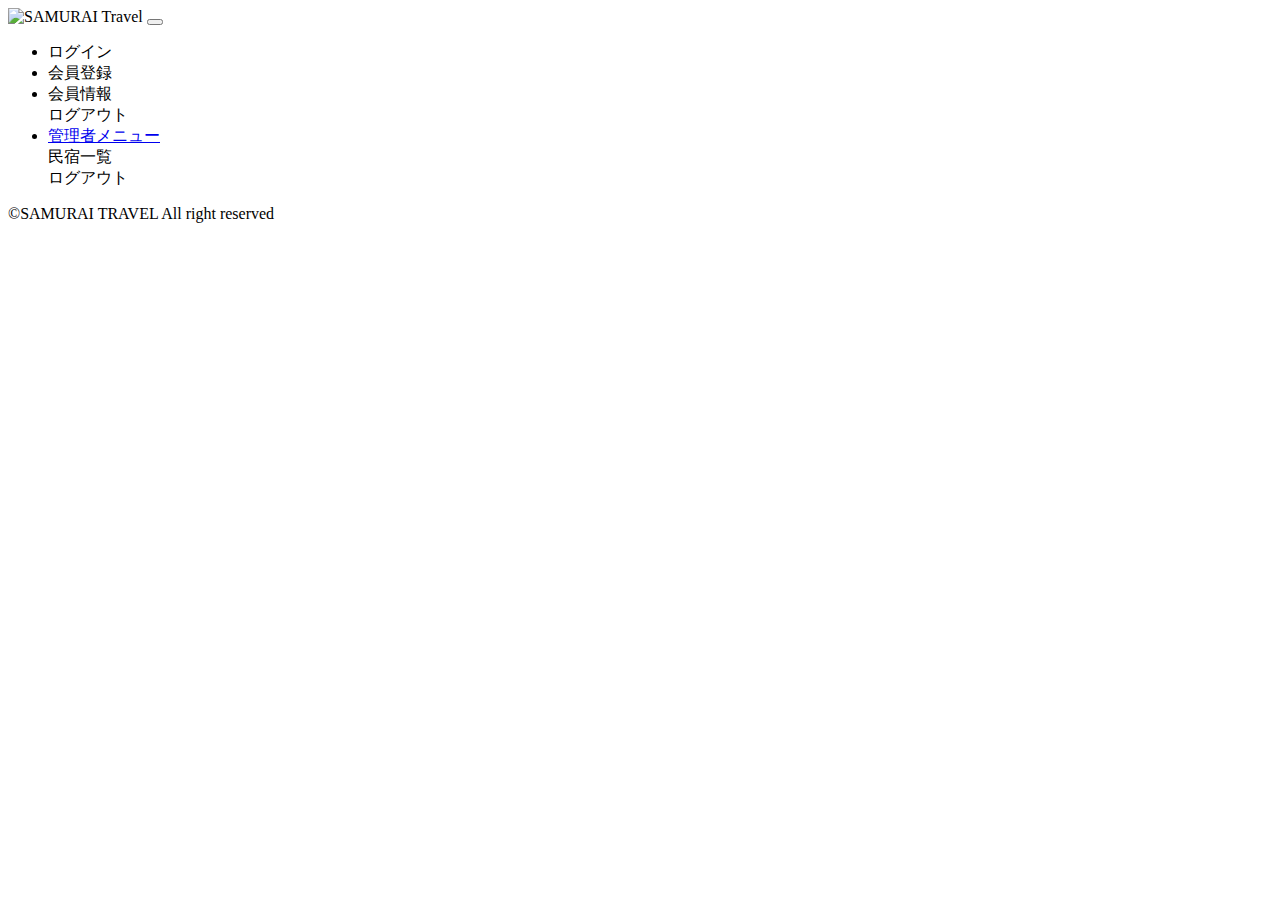
<file: main/resources/templates/fragment.html>
<!DOCTYPE html>
 <html xmlns:th="https://www.thymeleaf.org" xmlns:sec="http://www.thymeleaf.org/extras/spring-security">
     <head>
         <!-- meta要素の部品化 -->
         <div th:fragment="meta" th:remove="tag">
             <meta charset="UTF-8">
             <meta name="viewport" content="width=device-width, initial-scale=1">
         </div>                        
         
         <!-- link要素の部品化 -->
         <div th:fragment="styles" th:remove="tag">
             <!-- Bootstrap -->
             <link href="https://cdn.jsdelivr.net/npm/bootstrap@5.2.3/dist/css/bootstrap.min.css" rel="stylesheet" integrity="sha384-rbsA2VBKQhggwzxH7pPCaAqO46MgnOM80zW1RWuH61DGLwZJEdK2Kadq2F9CUG65" crossorigin="anonymous">
             
             <!-- Google Fonts -->
             <link rel="preconnect" href="https://fonts.googleapis.com">
             <link rel="preconnect" href="https://fonts.gstatic.com" crossorigin>
             <link href="https://fonts.googleapis.com/css2?family=Noto+Sans+JP:wght@400;500&display=swap" rel="stylesheet">
             
             <link th:href="@{/css/style.css}" rel="stylesheet" >
         </div>   
         
         <title>部品化用のHTMLファイル</title>     
     </head>
     <body>
         <!-- ヘッダーの部品化 -->
         <div th:fragment="header" th:remove="tag">
             <nav class="navbar navbar-expand-md navbar-light bg-white shadow-sm samuraitravel-navbar">
                 <div class="container samuraitravel-container">
                     <a class="navbar-brand" th:href="@{/}">                        
                         <img class="samuraitravel-logo me-1" th:src="@{/images/logo.png}" alt="SAMURAI Travel">                        
                     </a>  
                     
                     <button class="navbar-toggler" type="button" data-bs-toggle="collapse" data-bs-target="#navbarSupportedContent" aria-controls="navbarSupportedContent" aria-expanded="false" aria-label="Toggle navigation">
                         <span class="navbar-toggler-icon"></span>
                     </button>
                     
                     <div class="collapse navbar-collapse" id="navbarSupportedContent">                                    
                         <ul class="navbar-nav ms-auto">    
                             <!-- 未ログインであれば表示する -->
                             <li class="nav-item" sec:authorize="isAnonymous()">
                                 <a class="nav-link" th:href="@{/login}">ログイン</a>
                             </li> 
                             <li class="nav-item" sec:authorize="isAnonymous()">
                                 <a class="nav-link" th:href="@{/signup}">会員登録</a>
                             </li>                                                     
                     
                             <!-- ログイン済みであれば表示する --> 
                             <li class="nav-item dropdown" sec:authorize="hasRole('ROLE_GENERAL')">
                                 <a id="navbarDropdownGeneral" class="nav-link dropdown-toggle" href="#" role="button" data-bs-toggle="dropdown" aria-haspopup="true" aria-expanded="false" v-pre>
                                     <span sec:authentication="principal.user.name"></span>
                                 </a>
         
                                 <div class="dropdown-menu dropdown-menu-end" aria-labelledby="navbarDropdownGeneral"> 
									 <a class="dropdown-item samuraitravel-dropdown-item" th:href="@{/user}">会員情報</a>  
                                     
                                     <div class="dropdown-divider"></div>  
                                                                                                    
                                     <a class="dropdown-item samuraitravel-dropdown-item" th:href="@{/logout}" onclick="event.preventDefault(); document.getElementById('logout-form').submit();">
                                         ログアウト
                                     </a>
                                     <form class="d-none" id="logout-form" th:action="@{/logout}" method="post"></form>                                     
                                 </div>
                             </li>                       
                                 
                             <!-- 管理者であれば表示する -->    
                             <li class="nav-item dropdown" sec:authorize="hasRole('ROLE_ADMIN')">
                                 <a id="navbarDropdownAdmin" class="nav-link dropdown-toggle" href="#" role="button" data-bs-toggle="dropdown" aria-haspopup="true" aria-expanded="false" v-pre>
                                     管理者メニュー
                                 </a>
         
                                 <div class="dropdown-menu dropdown-menu-end" aria-labelledby="navbarDropdownAdmin">                                                                                            
                                     <a class="dropdown-item samuraitravel-dropdown-item" th:href="@{/admin/houses}">民宿一覧</a>                                                                                                     
                                                               
                                     <div class="dropdown-divider"></div>
                                     
                                     <a class="dropdown-item samuraitravel-dropdown-item" th:href="@{/logout}" onclick="event.preventDefault(); document.getElementById('logout-form').submit();">
                                         ログアウト
                                     </a>
                                     <form class="d-none" id="logout-form" th:action="@{/logout}" method="post"></form> 
                                 </div>
                             </li>                           
                         </ul>                                                                   
                 </div>
             </nav>
         </div>
         
         
          <!--フッターの部品化-->
        <div th:fragment="footer" th:remove="tag">
            <footer>
                <div class="d-flex justify-content-center align-itens-center h-100">
                    <p class="text-center text-muted small mb-0">&copy;SAMURAI TRAVEL All right reserved</p>
                </div>
            </footer>
        </div>
        <!--script要素の部品化-->
        <div th:fragment="scripts" th:remove="tag">
            <!--Bootstrap-->
            <script src="https://cdn.jsdelivr.net/npm/bootstrap@5.2.3/dist/js/bootstrap.bundle.min.js" integrity="sha384-kenU1KFdBIe4zVF0s0G1M5b4hcpxyD9F7jL+jjXkk+Q2h455rYXK/7HAuoJl+0I4" crossorigin="anonymous"></script>
        </div>
     </body>
 </html>
</file>
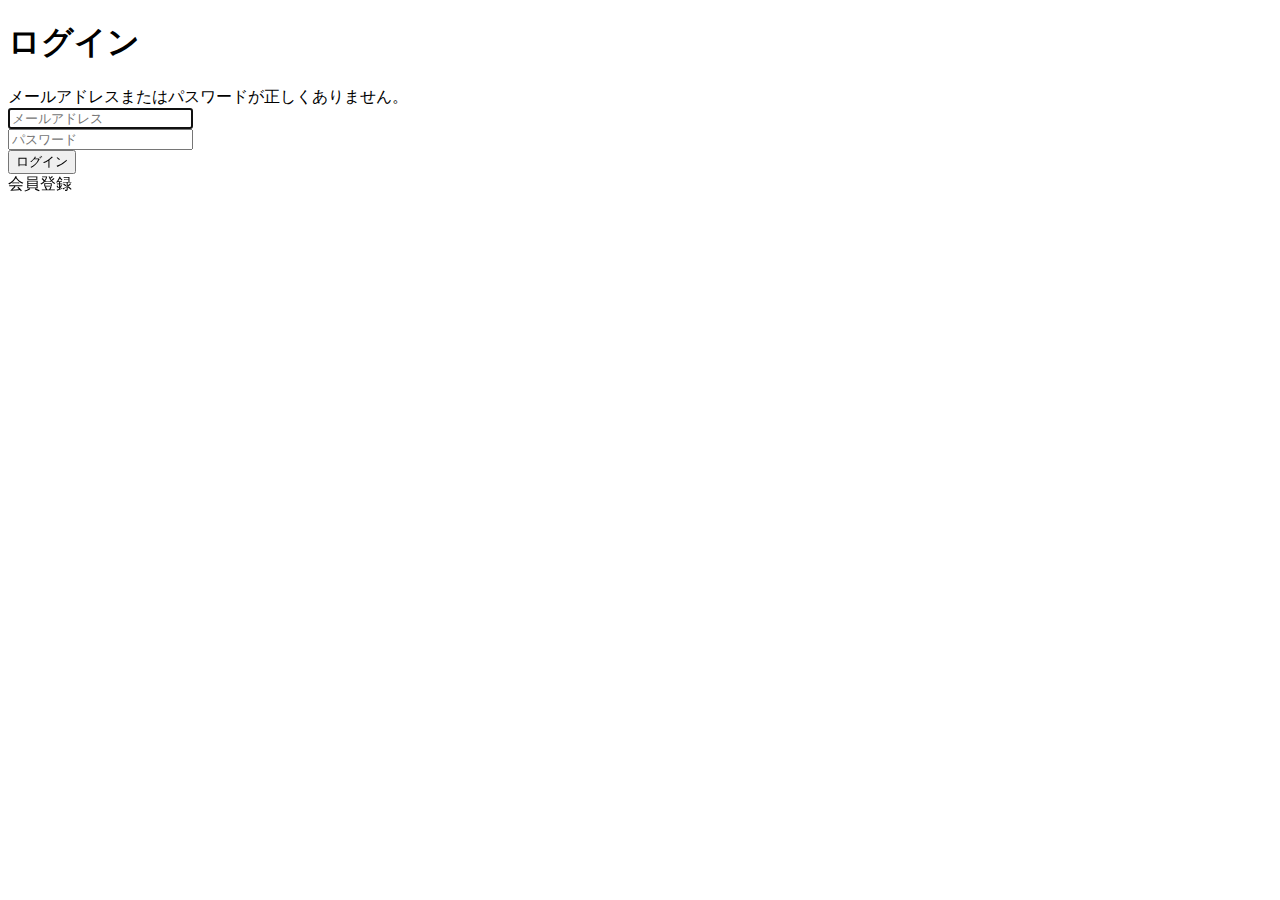
<file: main/resources/templates/auth/login.html>
<!DOCTYPE html>
  <html xmlns:th="https://www.thymeleaf.org" xmlns:sec="http://www.thymeleaf.org/extras/spring-security">

     <head>
         <div th:replace="~{fragment :: meta}"></div>   
              
         <div th:replace="~{fragment :: styles}"></div> 
         
         <title>ログイン</title>       
     </head>
     <body>
         <div class="samuraitravel-wrapper">
             <!-- ヘッダー -->
             <div th:replace="~{fragment :: header}"></div>
             
             <main>
                 <div class="container pt-4 pb-5 samuraitravel-container">
                     <div class="row justify-content-center">        
                         <div class="col-xl-3 col-lg-4 col-md-5 col-sm-7">                            
                             <h1 class="mb-4 text-center">ログイン</h1>            
                         
                             <div th:if="${param.error}" class="alert alert-danger">
                                 メールアドレスまたはパスワードが正しくありません。
                             </div>
                             
                             <form th:action="@{/login}" method="post">
                                 <div class="form-group mb-3">
                                     <input type="text" class="form-control" name="username" autocomplete="email" placeholder="メールアドレス" autofocus>
                                 </div>
                                 <div class="form-group mb-3">
                                     <input type="password" class="form-control" name="password" autocomplete="new-password" placeholder="パスワード">
                                 </div>
                                 
                                 <div class="form-group d-flex justify-content-center my-4">
                                     <button type="submit" class="btn text-white shadow-sm w-100 samuraitravel-btn">ログイン</button>
                                 </div>
                             </form>
                             
                             <div class="text-center">
                                 <a th:href="@{/signup}">
                                     会員登録
                                 </a>
                             </div>                                                 
                         </div>
                     </div>
                 </div>             
             </main>
             
             <!-- フッター -->
             <div th:replace="~{fragment :: footer}"></div>
         </div>    
         
         <div th:replace="~{fragment :: scripts}"></div>         
     </body>
 </html>
</file>
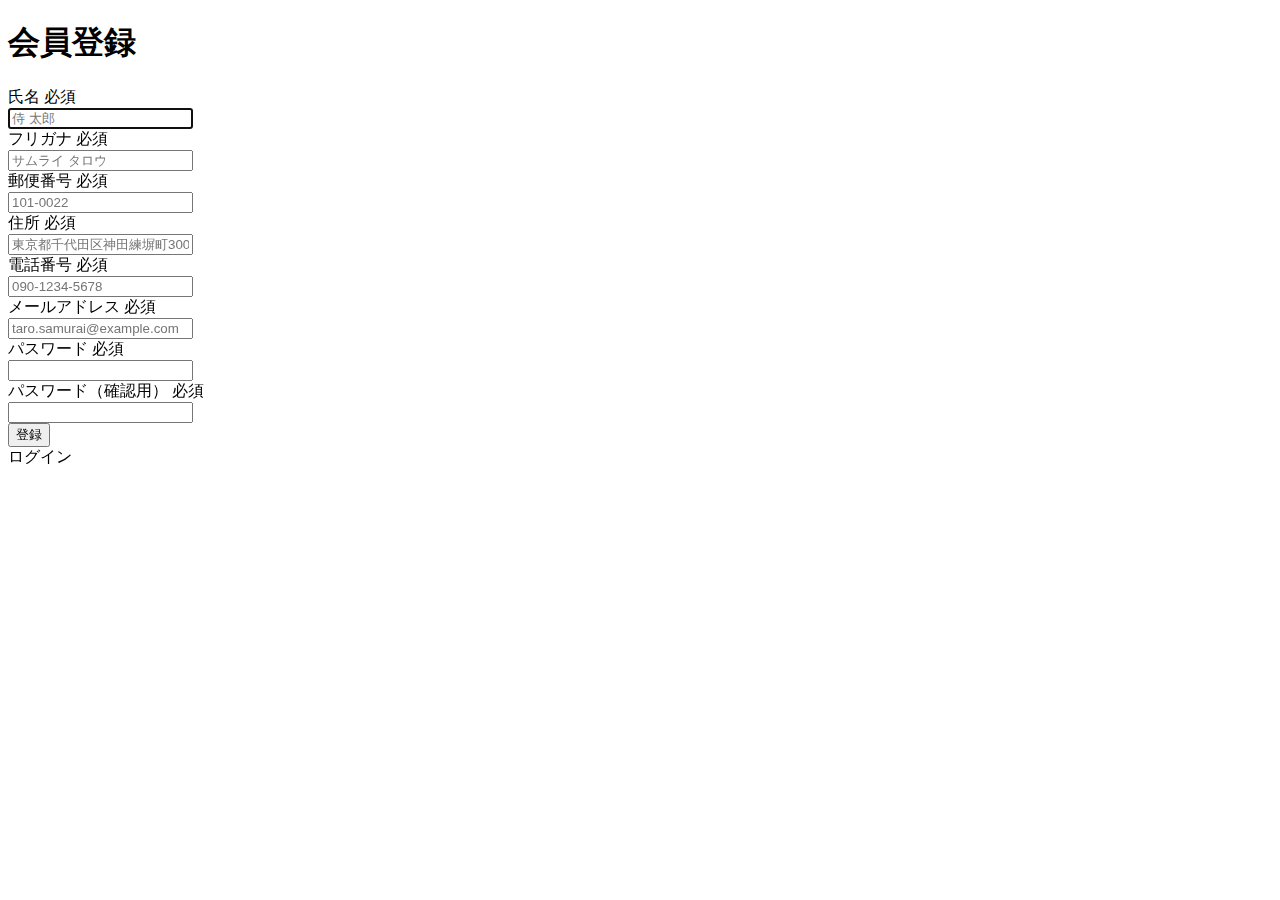
<file: main/resources/templates/auth/signup.html>
<!DOCTYPE html>
 <html xmlns:th="https://www.thymeleaf.org" xmlns:sec="http://www.thymeleaf.org/extras/spring-security">
     <head>
         <div th:replace="~{fragment :: meta}"></div>   
              
         <div th:replace="~{fragment :: styles}"></div> 
         
         <title>会員登録</title>       
     </head>
     <body>
         <div class="samuraitravel-wrapper">
             <!-- ヘッダー -->
             <div th:replace="~{fragment :: header}"></div>
             
             <main>
                 <div class="container pt-4 pb-5 samuraitravel-container">
                     <div class="row justify-content-center">
                         <div class="col-xl-5 col-lg-6 col-md-8">                    
             
                             <h1 class="mb-4 text-center">会員登録</h1>  
                             
                             <form method="post" th:action="@{/signup}" th:object="${signupForm}">
     
                                 <div class="form-group row mb-3">
                                     <div class="col-md-5">
                                         <label for="name" class="col-form-label text-md-left fw-bold">
                                             <div class="d-flex align-items-center">
                                                 <span class="me-1">氏名</span>
                                                 <span class="badge bg-danger">必須</span>
                                             </div>
                                         </label>
                                     </div>
                                     <div class="col-md-7">                                    
                                         <div th:if="${#fields.hasErrors('name')}" class="text-danger small mb-2" th:errors="*{name}"></div>                                    
                                         <input type="text" class="form-control" th:field="*{name}" autocomplete="name" autofocus placeholder="侍 太郎">
                                     </div>
                                 </div>
                                 
                                 <div class="form-group row mb-3">
                                     <div class="col-md-5">
                                         <label for="furigana" class="col-form-label text-md-left fw-bold">
                                             <div class="d-flex align-items-center">
                                                 <span class="me-1">フリガナ</span>
                                                 <span class="badge bg-danger">必須</span>
                                             </div>
                                         </label>
                                     </div>
                                     <div class="col-md-7">                            
                                         <div th:if="${#fields.hasErrors('furigana')}" class="text-danger small mb-2" th:errors="*{furigana}"></div>                                        
                                         <input type="text" class="form-control" th:field="*{furigana}" placeholder="サムライ タロウ">
                                     </div>
                                 </div>
                                                                                                                         
                                 <div class="form-group row mb-3">
                                     <div class="col-md-5">
                                         <label for="postalCode" class="col-form-label text-md-left fw-bold">
                                              <div class="d-flex align-items-center">
                                                  <span class="me-1">郵便番号</span>
                                                  <span class="badge bg-danger">必須</span>
                                              </div>
                                          </label>
                                     </div>
                                     <div class="col-md-7">
                                         <div th:if="${#fields.hasErrors('postalCode')}" class="text-danger small mb-2" th:errors="*{postalCode}"></div>
                                         <input type="text" class="form-control" th:field="*{postalCode}" autocomplete="postal-code" placeholder="101-0022">
                                     </div>
                                 </div>
                                                                                                               
                                 <div class="form-group row mb-3">
                                     <div class="col-md-5">
                                         <label for="address" class="col-form-label text-md-left fw-bold">
                                              <div class="d-flex align-items-center">
                                                  <span class="me-1">住所</span>
                                                  <span class="badge bg-danger">必須</span>
                                              </div>
                                          </label>
                                     </div>
                                     <div class="col-md-7">
                                          <div th:if="${#fields.hasErrors('address')}" class="text-danger small mb-2" th:errors="*{address}"></div>
                                         <input type="text" class="form-control" th:field="*{address}" placeholder="東京都千代田区神田練塀町300番地">  
                                     </div>
                                 </div>                                                                                
                                 
                                 <div class="form-group row mb-3">
                                     <div class="col-md-5">
                                         <label for="phoneNumber" class="col-form-label text-md-left fw-bold">
                                              <div class="d-flex align-items-center">
                                                  <span class="me-1">電話番号</span>
                                                  <span class="badge bg-danger">必須</span>
                                              </div>
                                         </label>
                                     </div>
                                     <div class="col-md-7">
                                          <div th:if="${#fields.hasErrors('phoneNumber')}" class="text-danger small mb-2" th:errors="*{phoneNumber}"></div>
                                         <input type="text" class="form-control" th:field="*{phoneNumber}" autocomplete="tel-national" placeholder="090-1234-5678">                                
                                     </div>
                                 </div>
                                                                                                                         
                                 <div class="form-group row mb-3">
                                     <div class="col-md-5">
                                         <label for="email" class="col-form-label text-md-left fw-bold">
                                             <div class="d-flex align-items-center">
                                                 <span class="me-1">メールアドレス</span>
                                                 <span class="badge bg-danger">必須</span>
                                             </div>
                                         </label>
                                     </div>
                                     <div class="col-md-7">
                                         <div th:if="${#fields.hasErrors('email')}" class="text-danger small mb-2" th:errors="*{email}"></div>
                                         <input type="text" class="form-control" th:field="*{email}" autocomplete="email" placeholder="taro.samurai@example.com">
                                     </div>
                                 </div>
                                                                                                                         
                                 <div class="form-group row mb-3">
                                     <div class="col-md-5">
                                         <label for="password" class="col-form-label text-md-left fw-bold">
                                             <div class="d-flex align-items-center">
                                                 <span class="me-1">パスワード</span>
                                                 <span class="badge bg-danger">必須</span>
                                             </div>
                                         </label>
                                     </div>
                                     <div class="col-md-7">
                                         <div th:if="${#fields.hasErrors('password')}" class="text-danger small mb-2" th:errors="*{password}"></div>
                                         <input type="password" class="form-control" th:field="*{password}" autocomplete="new-password">
                                     </div>
                                 </div>
                                                                                                                     
                                 <div class="form-group row mb-3">
                                     <div class="col-md-5">
                                         <label for="passwordConfirmation" class="col-form-label text-md-left fw-bold">
                                             <div class="d-flex align-items-center">
                                                 <span class="me-1">パスワード（確認用）</span>
                                                 <span class="badge bg-danger">必須</span>
                                             </div>
                                         </label>
                                     </div>
                                     <div class="col-md-7">
                                         <div th:if="${#fields.hasErrors('passwordConfirmation')}" class="text-danger small mb-2" th:errors="*{passwordConfirmation}"></div>
                                         <input type="password" class="form-control" th:field="*{passwordConfirmation}" autocomplete="new-password">
                                     </div>
                                 </div>
                                 
                                 <div class="form-group d-flex justify-content-center my-4">
                                     <button type="submit" class="btn text-white shadow-sm w-50 samuraitravel-btn">登録</button>
                                 </div>
                             </form>
                             
                             <div class="text-center">
                                 <a th:href="@{/login}">ログイン</a>
                             </div>
                         </div>
                     </div>
                 </div>           
             </main>
             
             <!-- フッター -->
             <div th:replace="~{fragment :: footer}"></div>
         </div>    
         
         <div th:replace="~{fragment :: scripts}"></div>         
     </body>
 </html>
</file>
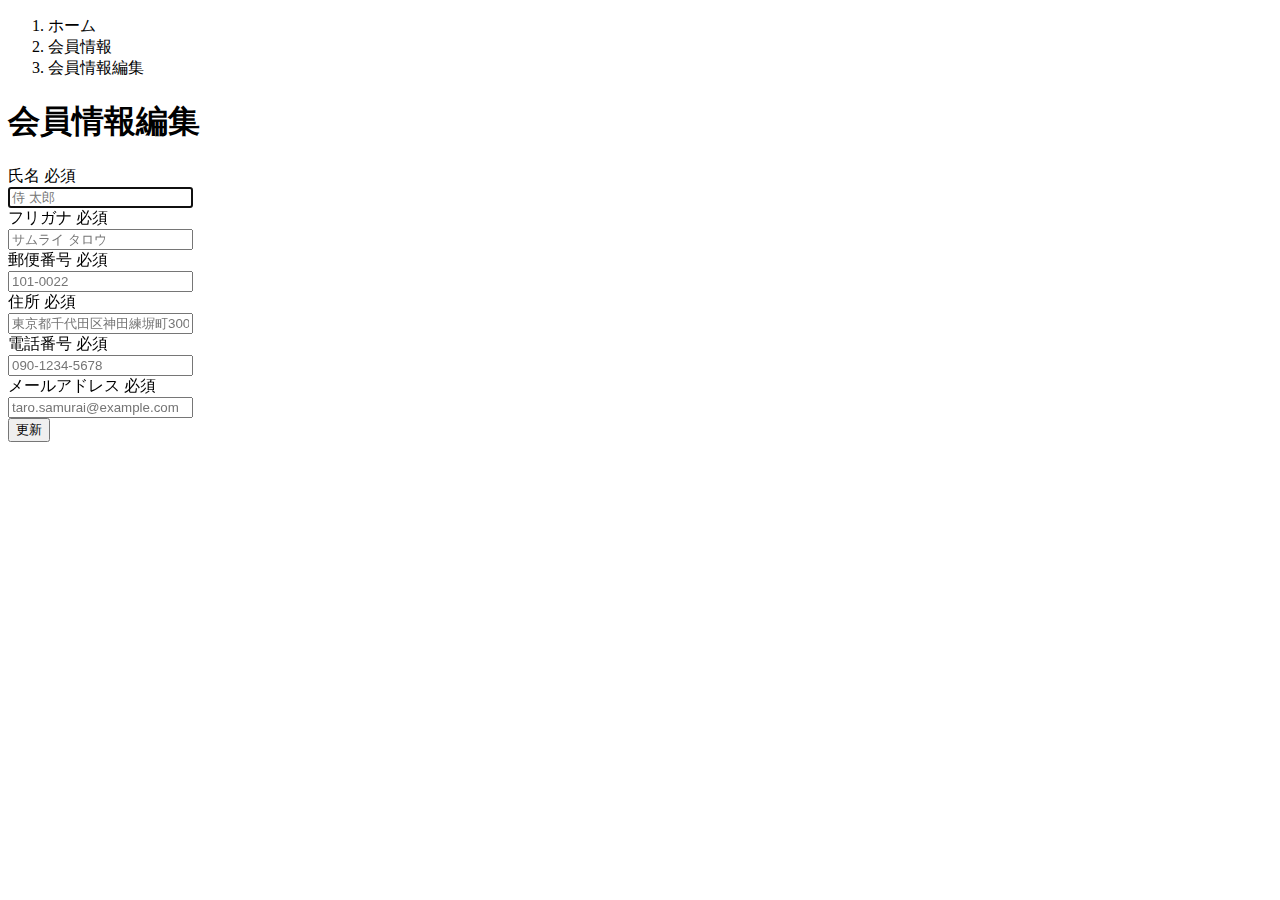
<file: main/resources/templates/user/edit.html>
<!DOCTYPE html>
 <html xmlns:th="https://www.thymeleaf.org" xmlns:sec="http://www.thymeleaf.org/extras/spring-security">    
     <head>
         <div th:replace="~{fragment :: meta}"></div>   
              
         <div th:replace="~{fragment :: styles}"></div>
           
         <title>会員情報編集</title>   
     </head>
     <body>
         <div class="samuraitravel-wrapper">
             <!-- ヘッダー -->
             <div th:replace="~{fragment :: header}"></div>
             
             <main>
                 <div class="container pb-5 samuraitravel-container">
                     <div class="row justify-content-center">
                         <div class="col-xl-5 col-lg-6 col-md-8">
                             <nav class="my-3" style="--bs-breadcrumb-divider: '>';" aria-label="breadcrumb">
                                 <ol class="breadcrumb mb-0"> 
                                     <li class="breadcrumb-item"><a th:href="@{/}">ホーム</a></li>                       
                                     <li class="breadcrumb-item"><a th:href="@{/user}">会員情報</a></li>
                                     <li class="breadcrumb-item active" aria-current="page">会員情報編集</li>
                                 </ol>
                             </nav> 
                             
                             <h1 class="mb-4 text-center">会員情報編集</h1>         
                             
                             <form method="post" th:action="@{/user/update}" th:object="${userEditForm}">
                                 <input type="hidden" th:field="*{id}">
                                 
                                 <div class="form-group row mb-3">
                                     <div class="col-md-5">
                                         <label for="name" class="col-form-label text-md-left fw-bold">
                                             <div class="d-flex align-items-center">
                                                 <span class="me-1">氏名</span>
                                                 <span class="badge bg-danger">必須</span>
                                             </div>
                                         </label>
                                     </div>
                                     <div class="col-md-7">                                    
                                         <div th:if="${#fields.hasErrors('name')}" class="text-danger small mb-2" th:errors="*{name}"></div>                                    
                                         <input type="text" class="form-control" th:field="*{name}" autocomplete="name" autofocus placeholder="侍 太郎">
                                     </div>
                                 </div>
                                 
                                 <div class="form-group row mb-3">
                                     <div class="col-md-5">
                                         <label for="furigana" class="col-form-label text-md-left fw-bold">
                                             <div class="d-flex align-items-center">
                                                 <span class="me-1">フリガナ</span>
                                                 <span class="badge bg-danger">必須</span>
                                             </div>
                                         </label>
                                     </div>
                                     <div class="col-md-7">                            
                                         <div th:if="${#fields.hasErrors('furigana')}" class="text-danger small mb-2" th:errors="*{furigana}"></div>                                        
                                         <input type="text" class="form-control" th:field="*{furigana}" placeholder="サムライ タロウ">
                                     </div>
                                 </div>
                                                                                                                         
                                 <div class="form-group row mb-3">
                                     <div class="col-md-5">
                                         <label for="postalCode" class="col-form-label text-md-left fw-bold">
                                              <div class="d-flex align-items-center">
                                                  <span class="me-1">郵便番号</span>
                                                  <span class="badge bg-danger">必須</span>
                                              </div>
                                          </label>
                                     </div>
                                     <div class="col-md-7">
                                         <div th:if="${#fields.hasErrors('postalCode')}" class="text-danger small mb-2" th:errors="*{postalCode}"></div>
                                         <input type="text" class="form-control" th:field="*{postalCode}" autocomplete="postal-code" placeholder="101-0022">
                                     </div>
                                 </div>
                                                                                                               
                                 <div class="form-group row mb-3">
                                     <div class="col-md-5">
                                         <label for="address" class="col-form-label text-md-left fw-bold">
                                              <div class="d-flex align-items-center">
                                                  <span class="me-1">住所</span>
                                                  <span class="badge bg-danger">必須</span>
                                              </div>
                                          </label>
                                     </div>
                                     <div class="col-md-7">
                                          <div th:if="${#fields.hasErrors('address')}"  class="text-danger small mb-2" th:errors="*{address}"></div>
                                         <input type="text" class="form-control" th:field="*{address}" placeholder="東京都千代田区神田練塀町300番地">  
                                     </div>
                                 </div>                                                                                
                                 
                                 <div class="form-group row mb-3">
                                     <div class="col-md-5">
                                         <label for="phoneNumber" class="col-form-label text-md-left fw-bold">
                                              <div class="d-flex align-items-center">
                                                  <span class="me-1">電話番号</span>
                                                  <span class="badge bg-danger">必須</span>
                                              </div>
                                         </label>
                                     </div>
                                     <div class="col-md-7">
                                          <div th:if="${#fields.hasErrors('phoneNumber')}" class="text-danger small mb-2" th:errors="*{phoneNumber}"></div>
                                         <input type="text" class="form-control" th:field="*{phoneNumber}" autocomplete="tel-national" placeholder="090-1234-5678">                                
                                     </div>
                                 </div>
                                                                                                                         
                                 <div class="form-group row mb-3">
                                     <div class="col-md-5">
                                         <label for="email" class="col-form-label text-md-left fw-bold">
                                             <div class="d-flex align-items-center">
                                                 <span class="me-1">メールアドレス</span>
                                                 <span class="badge bg-danger">必須</span>
                                             </div>
                                         </label>
                                     </div>
                                     <div class="col-md-7">
                                         <div th:if="${#fields.hasErrors('email')}" class="text-danger small mb-2" th:errors="*{email}"></div>
                                         <input type="text" class="form-control" th:field="*{email}" autocomplete="email" placeholder="taro.samurai@example.com">
                                     </div>
                                 </div>
                                                                                                                         
                                 
                                 <div class="form-group d-flex justify-content-center my-4">
                                     <button type="submit" class="btn text-white shadow-sm w-50 samuraitravel-btn">更新</button>
                                 </div>
                             </form>                                                                         
                         </div>
                     </div>
                 </div>
             </main>
             
             <!-- フッター -->
             <div th:replace="~{fragment :: footer}"></div>
         </div>    
         
         <div th:replace="~{fragment :: scripts}"></div>  
   </body>
 </html>
</file>
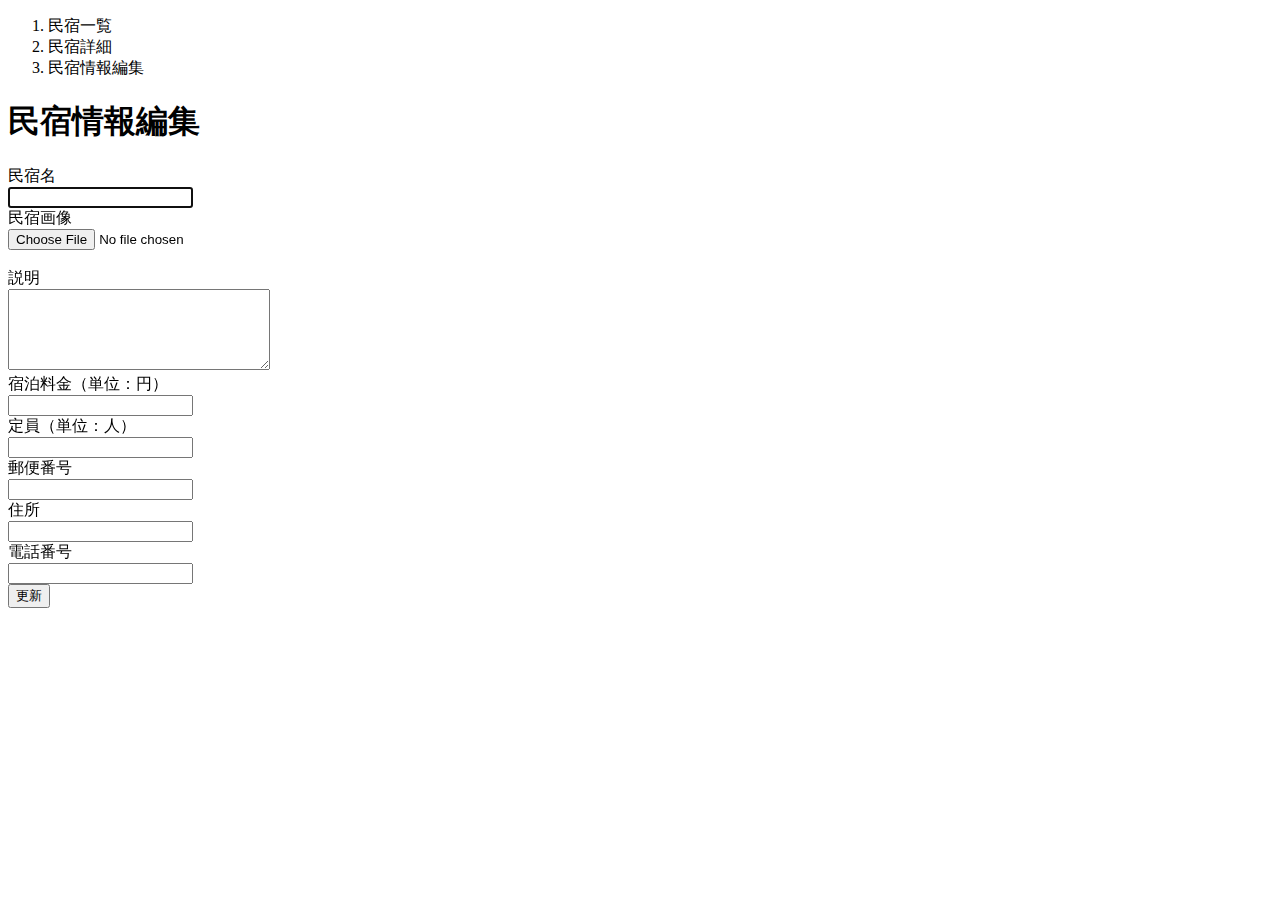
<file: main/resources/templates/admin/houses/edit.html>
<!DOCTYPE html>
 <html xmlns:th="https://www.thymeleaf.org" xmlns:sec="http://www.thymeleaf.org/extras/spring-security">
     <head>
         <div th:replace="~{fragment :: meta}"></div>   
              
         <div th:replace="~{fragment :: styles}"></div>
         
         <title>民宿情報編集</title>       
     </head>
     <body>
         <div class="samuraitravel-wrapper">
             <!-- ヘッダー -->
             <div th:replace="~{fragment :: header}"></div>
             
             <main>
                 <div class="container pt-4 pb-5 samuraitravel-container">
                     <div class="row justify-content-center">
                         <div class="col-xl-5 col-lg-6 col-md-8">
                             <nav class="mb-4" style="--bs-breadcrumb-divider: '>';" aria-label="breadcrumb">
                                 <ol class="breadcrumb mb-0"> 
                                     <li class="breadcrumb-item"><a th:href="@{/admin/houses}">民宿一覧</a></li>  
                                     <li class="breadcrumb-item"><a th:href="@{/admin/houses/__${houseEditForm.getId()}__}">民宿詳細</a></li>                                                           
                                     <li class="breadcrumb-item active" aria-current="page">民宿情報編集</li>
                                 </ol>
                             </nav> 
                             
                             <h1 class="mb-4 text-center">民宿情報編集</h1>         
                             
                             <form method="post" th:action="@{/admin/houses/__${houseEditForm.getId()}__/update}" th:object="${houseEditForm}" enctype="multipart/form-data">   
                                 <input type="hidden" th:field="*{id}">
                                                                                          
                                 <div class="form-group row mb-3">
                                     <div class="col-md-4">
                                         <label for="name" class="col-form-label text-md-left fw-bold">民宿名</label>
                                     </div>
                                     <div class="col-md-8">                                    
                                         <div th:if="${#fields.hasErrors('name')}" class="text-danger small mb-2" th:errors="*{name}"></div>                                    
                                         <input type="text" class="form-control" th:field="*{name}" autofocus>
                                     </div>
                                 </div>
                                 
                                 <div class="form-group row mb-3">
                                     <div class="col-md-4">
                                         <label for="imageFile" class="col-form-label text-md-left fw-bold">民宿画像</label>
                                     </div>                                    
                                     <div class="col-md-8">
                                         <div th:if="${#fields.hasErrors('imageFile')}" class="text-danger small mb-2" th:errors="*{imageFile}"></div>  
                                         <input type="file" class="form-control" th:field="*{imageFile}">
                                     </div>
                                 </div>   
                                 
                                 <!-- 選択された画像の表示場所 -->
                                 <div th:if="${imageName}" class="row" id="imagePreview"><img th:src="@{/storage/__${imageName}__}" class="mb-3"></div>
                                 <div th:unless="${imageName}" class="row" id="imagePreview"></div>                                 
                                 
                                 <div class="form-group row mb-3">
                                     <div class="col-md-4">
                                         <label for="description" class="col-form-label text-md-left fw-bold">説明</label>
                                     </div>
                                     <div class="col-md-8">                            
                                         <div th:if="${#fields.hasErrors('description')}" class="text-danger small mb-2" th:errors="*{description}"></div>                                        
                                         <textarea class="form-control" th:field="*{description}" cols="30" rows="5"></textarea>
                                     </div>
                                 </div>
                                 
                                 <div class="form-group row mb-3">
                                     <div class="col-md-4">
                                         <label for="price" class="col-form-label text-md-left fw-bold">宿泊料金（単位：円）</label>
                                     </div> 
                                     <div class="col-md-8">
                                         <div th:if="${#fields.hasErrors('price')}" class="text-danger small mb-2" th:errors="*{price}"></div>
                                         <input type="number" class="form-control" th:field="*{price}">                                
                                     </div>                                    
                                 </div> 
                                 
                                 <div class="form-group row mb-3">
                                     <div class="col-md-4">
                                         <label for="capacity" class="col-form-label text-md-left fw-bold">定員（単位：人）</label>
                                     </div> 
                                     <div class="col-md-8">
                                         <div th:if="${#fields.hasErrors('capacity')}" class="text-danger small mb-2" th:errors="*{capacity}"></div>
                                         <input type="number" class="form-control" th:field="*{capacity}">                                
                                     </div>                                    
                                 </div>                                                                
                                                                                                                         
                                 <div class="form-group row mb-3">
                                     <div class="col-md-4">
                                         <label for="postalCode" class="col-form-label text-md-left fw-bold">郵便番号</label>
                                     </div>
                                     <div class="col-md-8">
                                         <div th:if="${#fields.hasErrors('postalCode')}" class="text-danger small mb-2" th:errors="*{postalCode}"></div>
                                         <input type="text" class="form-control" th:field="*{postalCode}">
                                     </div>
                                 </div>
                                                                                                               
                                 <div class="form-group row mb-3">
                                     <div class="col-md-4">
                                         <label for="address" class="col-form-label text-md-left fw-bold">住所</label>
                                     </div>
                                     <div class="col-md-8">
                                         <div th:if="${#fields.hasErrors('address')}" class="text-danger small mb-2" th:errors="*{address}"></div>
                                         <input type="text" class="form-control" th:field="*{address}">  
                                     </div>
                                 </div>                                                                                
                                 
                                 <div class="form-group row mb-3">
                                     <div class="col-md-4">
                                         <label for="phoneNumber" class="col-form-label text-md-left fw-bold">電話番号</label>
                                     </div>
                                     <div class="col-md-8">
                                         <div th:if="${#fields.hasErrors('phoneNumber')}" class="text-danger small mb-2" th:errors="*{phoneNumber}"></div>
                                         <input type="text" class="form-control" th:field="*{phoneNumber}">                                
                                     </div>
                                 </div>
                                                                                                                         
                                 
                                 <div class="form-group d-flex justify-content-center my-4">
                                     <button type="submit" class="btn text-white shadow-sm w-50 samuraitravel-btn">更新</button>
                                 </div>
                             </form>                                                                         
                         </div>
                     </div>
                 </div>                 
             </main>
             
             <!-- フッター -->
             <div th:replace="~{fragment :: footer}"></div>
         </div>    
         
         <div th:replace="~{fragment :: scripts}"></div>  
         <script th:src="@{/js/preview.js}"></script>     
     </body>
 </html>
</file>
